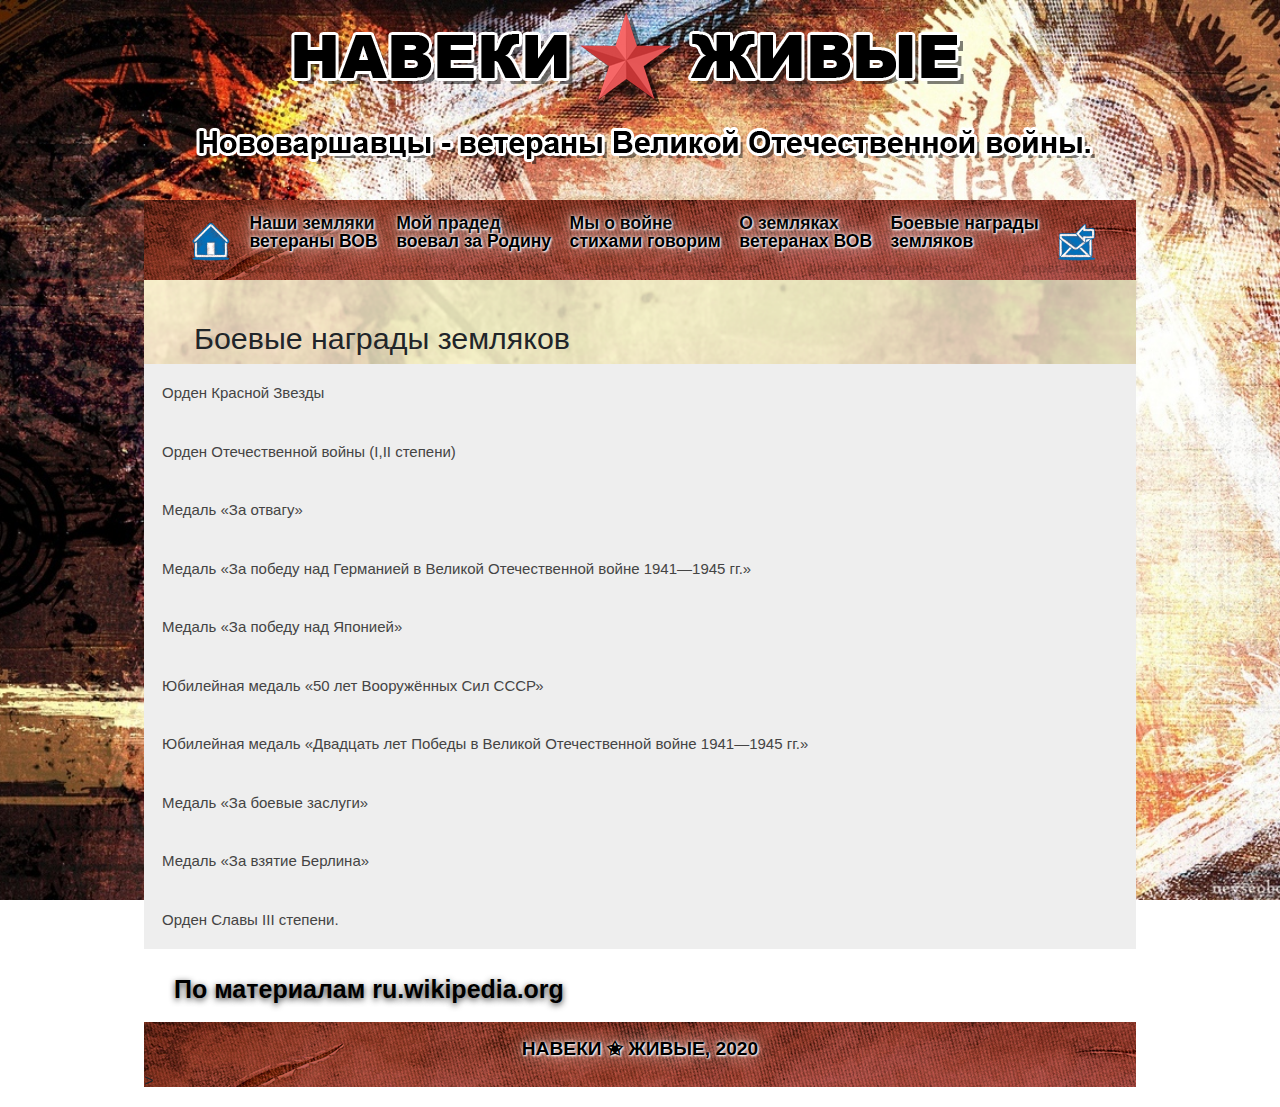
<file: bnz.html>
<!doctype html>
<html lang="en">
  <head>
    <!-- Required meta tags -->
    <meta charset="utf-8">
    <meta name="viewport" content="width=device-width, initial-scale=1, shrink-to-fit=no">

    <!-- Bootstrap CSS -->
    <link rel="stylesheet" href="https://stackpath.bootstrapcdn.com/bootstrap/4.4.1/css/bootstrap.min.css" integrity="sha384-Vkoo8x4CGsO3+Hhxv8T/Q5PaXtkKtu6ug5TOeNV6gBiFeWPGFN9MuhOf23Q9Ifjh" crossorigin="anonymous">
	
	<link rel="stylesheet" type="text/css" href="css/style.css">
    <title>НАВЕКИ ✬ ЖИВЫЕ | БОЕВЫЕ НАГРАДЫ ЗЕМЛЯКОВ</title>
  </head>
  <body>
  	<header>
  		<div class="container"></div>

	</header>

<div class="top-menu">
    <ul>
        <li><a href="index.html"><img src="img/au/home_house_13984.png" width="40px" background="none"></a></li>
        <li><a href="nzv.html">Наши земляки<br> ветераны ВОВ</a></li>
        <li><a href="mpv.html">Мой прадед <br>воевал за Родину</a></li>
        <li><a href="mov.html">Мы о войне <br>стихами говорим</a></li>
        <li><a href="ozv.html">О земляках <br>ветеранах ВОВ</a></li>
        <li><a href="#">Боевые награды <br>земляков</a></li>
        <li><a href="cont.html"><img src="img/au/mail_13991.png" width="40px"></a></li>
    </ul>
</div>


<div class="container">
  <div class="base"><h1 class="a">Боевые награды земляков</h1>

	 
	  	<button class="accord">Орден Красной Звезды</button>
<div class="panel">
  <p><div class="media">
  <img src="img/bn/OKZ.png" class="mr-3" alt="...">
  <div class="media-body">
    <h5 class="mt-0"><strong>Награждены:<br><br></strong>
    	<i>Авдеев Иван Ильич;<br>
    	   Авдеев Пётр Ильич;<br>
    	   Давыдов Георгий Сергеевич;<br>
    	   Запащиков Иван Семёнович;<br>
    	   Косицин Алексей Петрович;<br>
    	   Троицкий Павел Фёдорович.</i></h5>
    Учреждён Постановлением Президиума ЦИК СССР от 6 апреля 1930 года. Статут ордена учреждён Постановлением Президиума ЦИК СССР от 5 мая 1930 года.

    <p>
    	Орден Красной Звезды учреждён для награждения за большие заслуги в деле обороны СССР как в военное, так и в мирное время, в обеспечении государственной безопасности.<br><br>

<strong>Орденом Красной Звезды награждались:</strong><br>

<ul><li>военнослужащие Советской Армии, Военно-Морского Флота, пограничных и внутренних войск, сотрудники органов Комитета государственной безопасности СССР, а также лица рядового и начальствующего состава органов внутренних дел;
<li>воинские части, военные корабли, соединения и объединения, предприятия, учреждения, организации.
</ul>

<strong>Награждение орденом Красной Звезды производилось:</strong><br><br>

<ul><li>За личное мужество и отвагу в боях, отличную организацию и умелое руководство боевыми действиями, способствовавшими успеху советских войск;
<li>За успешные боевые действия воинских частей и соединений, в результате которых противнику был нанесён значительный урон;
<li>За заслуги в обеспечении государственной безопасности и неприкосновенности государственной границы СССР;
<li>За мужество и отвагу, проявленные при исполнении воинского или служебного долга, в условиях, сопряжённых с риском для жизни;
<li>За образцовое выполнение специальных заданий командования и другие подвиги, совершённые в условиях мирного времени;
<li>За большие заслуги в поддержании высокой боевой готовности войск, отличные показатели в боевой и политической подготовке, овладении новой боевой техникой и другие заслуги в укреплении оборонной мощи СССР;
<li>За заслуги в развитии военной науки и техники, подготовке кадров для Вооружённых Сил СССР;
<li>За заслуги в укреплении обороноспособности государств социалистического содружества.</ul>
  </div>
</div></div>

<button class="accord">Орден Отечественной войны (I,II степени)</button>
<div class="panel">
  <p><div class="media">
  <img src="img/bn/OOV.png" class="mr-3" alt="...">
  <div class="media-body">
    <h5 class="mt-0"><strong>Награждены:<br><br></strong>
    	<i>Авдеев Иван Ильич;<br>
    	   Болотин Иван Иванович;<br>
    	   Гриценко Иван Григорьевич;<br>
    	   Катышев Агап Иванович;<br>
    	   Косицин Алексей Петрович;<br>
    	   Лакетко Константин Викеньтьевич;<br>
		   Лысенко Лидия Минеевна;<br>
		   Мирошниченко Пётр Арсентьевич;<br>
		   Осипов Фёдор Михайлович;<br>
		   Пасько Иван Николаевич;<br>
		   Пасько Любовь Арсентьевна;<br>
		   Пасько Сергей Федорович;<br>
		   Притужалов Александр Николаевич;<br>
		   Степанов Иван Андреевич;<br>
		   Тарасов Алексей Федорович.<br>

    	</i></h5>


    Учреждён Указом Президиума Верховного Совета СССР «Об учреждении Ордена Отечественной Войны I и II степени» от 20 мая 1942 года.<br><br>

    

<strong>Орденом Отечественной войны I степени награждаются</strong><br><br>
<ul>
<li>Кто метко поразил и разрушил особо важный объект в тылу противника;

<li>Кто мужественно выполнял свои обязанности в экипаже самолёта при выполнении боевого задания, за которое штурман или лётчик награждены орденом Ленина;

<li>Кто сбил в воздушном бою, входя в состав экипажа:

<ul>
	<li>тяжёло-бомбардировочной авиации — 4 самолёта;
	<li>дальней-бомбардировочной авиации — 5 самолётов;
	<li>ближней-бомбардировочной авиации — 7 самолётов;
	<li>штурмовой авиации — 3 самолёта.</ul>
<li>Кто совершил, входя в состав экипажа:

<ul>
	<li>тяжело-бомбардировочной авиации — 20-й успешно-боевой вылет;
	<li>дальней-бомбардировочной авиации — 25-й успешно-боевой вылет;
	<li>ближней-бомбардировочной авиации — 30-й успешно-боевой вылет;
	<li>штурмовой авиации — 25-й успешно-боевой вылет;
	<li>истребительной авиации — 60-й успешно-боевой вылет;
	<li>дальней-разведывательной авиации — 25-й успешно-боевой вылет;
	<li>ближней-разведывательной авиации — 30-й успешно-боевой вылет;
	<li>корректировочной авиации — 15-й успешно-боевой вылет;
	<li>авиации связи — 60-й успешно-боевой вылет с посадкой на своей территории и 30-й успешно-боевой вылет с посадкой в районе расположения своих войск на территории, занятой противником;
	<li>транспортной авиации — 60-й успешно-боевой вылет с посадкой на своей территории и 15-й успешно-боевой вылет с посадкой в районе расположения своих войск на территории, занятой противником.
</ul>
<li>Кто организовал чёткое и непрерывное управление авиационными частями;

<li>Кто организовал чёткую и планомерную работу штаба;

<li>Кто сумел восстановить повреждённый самолёт, совершивший вынужденную посадку на территории противника, и выпустить его в воздух;

<li>Кто сумел восстановить не менее 10 самолётов на передовом аэродроме под огнём противника;

<li>Кто под огнём противника сумел вывезти все запасы с аэродрома и, заминировав его, не дал возможности противнику произвести на нём посадку самолётов;

<li>Кто лично уничтожил 2 тяжёлых или средних, или 3 лёгких танка (бронемашины) противника, или в составе орудийного расчёта — 3 тяжёлых или средних, или 5 лёгких танков (бронемашин) противника;

<li>Кто подавил огнём артиллерии не менее 5 батарей противника;

<li>Кто уничтожил огнём артиллерии не менее 3-х самолётов противника;

<li>Кто, состоя в экипаже танка, успешно выполнил 3 боевых задания по уничтожению огневых средств и живой силы противника или уничтожил в боях не менее 4-х танков противника или 4-х орудий;

<li>Кто под огнём противника эвакуировал с поля боя не менее 3-х танков, подбитых противником;

<li>Кто, презирая опасность, первым ворвался в ДЗОТ (ДОТ, окоп или блиндаж) противника, решительными действиями уничтожил его гарнизон и дал нашим войскам возможность быстрого захвата этого рубежа;

<li>Кто под огнём противника навёл мост, исправил переправу, разрушенные противником; кто под огнём противника, по поручению командования, лично взорвал мост или переправу, чтобы задержать движение противника;

<li>Кто под огнём противника установил техническую или личную связь, исправил технические средства связи, разрушенные противником, и тем самым обеспечил непрерывность управления боевыми действиями наших войск;

<li>Кто во время боя личным почином выбросил орудие (батарею) на открытую позицию и расстрелял в упор наступающего противника и его технику;

<li>Кто, командуя частью или подразделением, уничтожил противника превосходящей силы;

<li>Кто, участвуя в кавалерийском налёте, врубился в группу противника и уничтожил её;

<li>Кто с боем захватил артиллерийскую батарею противника;

<li>Кто, в результате личной разведки, установил слабые места обороны противника и вывел наши войска в тыл противника;

<li>Кто, входя в состав экипажа корабля, самолёта или боевого расчёта береговой батареи, утопил боевой корабль или два транспорта противника;

<li>Кто организовал и успешно высадил морской десант на территории противника;

<li>Кто под огнём противника вывел из боя свой повреждённый корабль;

<li>Кто захватил и привёл в свою базу боевой корабль противника;

<li>Кто успешно осуществил постановку минного заграждения на подходах к базам противника;

<li>Кто неоднократным тралением успешно обеспечил боевую деятельность флота;

<li>Кто успешным устранением повреждения в бою обеспечил восстановление боеспособности корабля или возвращение повреждённого корабля в базу;

<li>Кто отлично организовал материально-техническое обеспечение операции наших войск, способствовавшее разгрому противника.</ul>

<strong>Орденом Отечественной войны II степени награждаются:</strong><br><br>

<ul>
	<li>Кто мужественно выполнял свои обязанности в экипаже самолёта при выполнении боевого задания, за которое штурман или лётчик награждены орденом Красного Знамени;

	<li>Кто сбил в воздушном бою, входя в состав экипажа:

<ul>
	<li>тяжёло-бомбардировочной авиации — 3 самолёта;
<li>дальне-бомбардировочной авиации — 4 самолета;
<li>ближне-бомбардировочной авиации — 6 самолётов;
<li>штурмовой авиации — 2 самолёта;
<li>истребительной авиации — 2 самолёта.</ul>
<li>Кто совершил, входя в состав экипажа:

<ul>
	<li>тяжёло-бомбардировочной авиации — 15-й успешно-боевой вылет;
<li>дальне-бомбардировочной авиации — 20-й успешно-боевой вылет;
<li>ближне-бомбардировочной авиации — 25-й успешно-боевой вылет;
<li>штурмовой авиации — 20-й успешно-боевой вылет;
<li>истребительной авиации — 50-й успешно-боевой вылет;
<li>дальне-разведывательной авиации — 20-й успешно-боевой вылет;
<li>ближне-разведывательной авиации — 25-й успешно-боевой вылет;
<li>корректировочной авиации — 10-й успешно-боевой вылет;
<li>авиации связи — 50-й успешно-боевой вылет с посадкой на своей территории и 20-й успешно-боевой вылет с посадкой в районе расположения своих войск на территории, занятой противником;
<li>транспортной авиации — 50-й успешно-боевой вылет с посадкой на своей территории и 10-й успешно-боевой вылет с посадкой в районе расположения своих войск на территории, занятой противником.</ul>
	<li>Кто сумел восстановить, освоить и использовать захваченный трофейный самолёт в боевых условиях;

	<li>Кто сумел восстановить не менее 5 самолётов на передовом аэродроме под огнём противника;

	<li>Кто лично артиллерийским огнём уничтожил 1 тяжёлый или средний, или 2 лёгких танка (бронемашины) противника, или в составе орудийного расчёта — 2 тяжёлых или средних, или 3 лёгких танка (бронемашины) противника;

	<li>Кто уничтожил огневые средства противника огнём артиллерии или миномётов, обеспечив успешные действия наших войск;

	<li>Кто подавил огнём артиллерии или миномётов не менее 3-х батарей противника;

	<li>Кто уничтожил огнём артиллерии не менее 2-х самолётов противника;

	<li>Кто своим танком уничтожил не менее 3-х огневых точек противника и тем содействовал продвижению нашей наступающей пехоты;

	<li>Кто, состоя в экипаже танка, успешно выполнил 3 боевых задания по уничтожению огневых средств и живой силы противника или уничтожил в боях не менее 3-х танков противника или 3-х орудий;

	<li>Кто под огнём противника эвакуировал с поля боя 2 танка, подбитых противником;

	<li>Кто гранатами, бутылками с горючей смесью или взрывпакетами уничтожил на поле боя или в тылу противника вражеский танк;

	<li>Кто, руководя частью или подразделением, окружёнными противником, разбил противника, вывел свою часть (подразделение) из окружения без потери вооружения и военного имущества;

	<li>Кто пробрался к огневым позициям противника и уничтожил не менее одного орудия, трёх миномётов или трёх пулемётов противника;

	<li>Кто ночью снял сторожевой пост (дозор, секрет) противника или захватил его;

	<li>Кто из личного оружия сбил один самолёт противника;

	<li>Кто, борясь с превосходящими силами противника, не сдал ни пяди своих позиций и причинил противнику большой урон;

	<li>Кто организовал и поддерживал в сложных боевых условиях непрерывную связь командования с войсками, ведущими бой, и тем самым способствовал успеху операции наших войск;

	<li>Кто, входя в состав экипажа корабля, самолёта или боевого расчёта береговой батареи, вывел из строя или повредил боевой корабль или один транспорт противника;

	<li>Кто захватил и привёл в свою базу транспорт противника;

	<li>Кто своевременным обнаружением противника предотвратил нападение на корабль, базу;

	<li>Кто обеспечил успешное маневрирование корабля, в результате чего утоплен или повреждён корабль противника;

	<li>Кто умелой и чёткой работой обеспечил успешную боевую работу корабля (боевой части);

	<li>Кто организовал бесперебойное материально-техническое обеспечение части, соединения, армии и тем самым способствовал успеху части, соединения.</ul>

Награждение орденом Отечественной войны может быть повторяемо за новые подвиги и отличия.<br>

Орден Отечественной войны I степени носится награждённым на правой стороне груди и располагается после ордена Александра Невского.<br>

Орден Отечественной войны II степени носится на правой стороне груди и располагается после ордена Отечественной войны I степени.<br><br>
  </div>
  </div>
  </div>

<button class="accord">Медаль «За отвагу»</button>
<div class="panel">
  <p><div class="media">
  <img src="img/bn/MZO.png" class="mr-3" alt="...">
  <div class="media-body">
    <h5 class="mt-0"><strong>Награждены:<br><br></strong>
    	<i>Авдеев Иван Ильич;<br>
    	   Авдеев Пётр Ильич;<br>
    	   Гриценко Иван Григорьевич;<br>
    	   Дегтярев Николаи Иванович;<br>
    	   Мирошниченко Пётр Николаевич;<br>
    	   Неруч Макар Васильевич; <br>
		   Осипов Фёдор Михайлович;<br>		     
		   Пасько Сергей Федорович;<br>		   
		   Степанов Иван Андреевич.<br>
		  

    	</i></h5>


    Медаль «За отвагу» была учреждена Указом Президиума ВС СССР от 17.10.1938 об учреждении медали «За отвагу».

	Государственная награда СССР для награждения за личное мужество и отвагу, проявленные при защите Отечества и исполнении воинского долга.


    <br><br>

    


Медаль «За отвагу» с момента своего появления стала особо уважаемой и ценимой среди фронтовиков, поскольку ею награждали исключительно за личную храбрость, проявленную в бою. Это главное отличие медали «За отвагу» от некоторых других медалей и орденов, которые нередко вручались «за участие». 
<br>
В основном медалью «За отвагу» награждали рядовой и сержантский состав, но также она вручалась и офицерам (преимущественно младшего звена).<br><br>
<strong>Варианты исполнения</strong><br><br>
Медаль изготавливается из серебра 925-й пробы. Общий вес серебра в медали (на 18 сентября 1975 года) — 25,802±1,3 г. Общий вес медали без колодки — 27,930±1,52 г.

Существует две основных разновидности медали СССР «За отвагу»:

На прямоугольной колодке. С момента своего учреждения (17 октября 1938 года) и до выхода указа от 19 июня 1943 года вручалась первая разновидность медали «За отвагу». Медаль крепилась к колодочке прямоугольной формы размером 15×25 мм, покрытой красной муаровой лентой. На оборотной стороне колодочки имелся нарезной штифт с круглой гайкой для прикрепления медали к одежде.
На пятиугольной колодке. После вступления в силу указа от 19 июня 1943 года внешний вид медали несколько изменился. Колодочка с красной лентой была заменена на пятиугольную колодку, имеющую с обратной стороны булавку для прикрепления к одежде.<br><br>
  </div>
 </div>
</div>

<button class="accord">Медаль «За победу над Германией в Великой Отечественной войне 1941—1945 гг.»</button>
<div class="panel">
  <p><div class="media">
  <img src="img/bn/ZPG.png" class="mr-3" alt="...">
  <div class="media-body">
    <h5 class="mt-0"><strong>Награждены:<br><br></strong>
    	<i>
    		Болотин Иван Иванович;<br>
    		Мирошниченко Пётр Николаевич;<br>
    	    Осипов Фёдор Михайлович;<br>		     
		    Пасько Сергей Федорович;<br>
		    Первунинская Манефа Константиновна;<br>		   
		    Степанов Иван Андреевич;<br>
		    Троицкий Павел Федорович. <br> 
		  

    	</i></h5>
	Учреждена Указом Президиума ВС СССР от 9 мая 1945 года. Авторы медали — художники Е. М. Романов и И. К. Андрианов.


    <br><br>

    


<strong>Медалью «За победу над Германией в Великой Отечественной войне 1941—1945 гг.» награждались:</strong>

<ul>
	<li>все военнослужащие и лица вольнонаёмного штатного состава, принимавшие непосредственное участие в рядах Красной Армии, Военно-Морского Флота и войск НКВД на фронтах Отечественной войны или обеспечивавшие победу своей работой в военных округах;
	
	<li>все военнослужащие и лица вольнонаёмного штатного состава, служившие в период Великой Отечественной войны в рядах действующей Красной Армии, Военно-Морского Флота и войск НКВД, но выбывшие из них по ранению, болезни и увечью, а также переведённые по решению государственных и партийных организаций на другую работу вне армии.</ul>

Согласно дополнению к Положению о медали, утверждённому постановлением Президиума Верховного Совета СССР от 05.07.1945, медалью «За победу над Германией в Великой Отечественной войне 1941—1945 гг.» награждался также личный состав органов Народного Комиссариата внутренних дел и Народного Комиссариата государственной безопасности СССР.<br>

Медаль «За победу над Германией в Великой Отечественной войне 1941—1945 гг.» носится на левой стороне груди и при наличии других медалей СССР располагается после медали «За оборону Советского Заполярья».<br>

<strong></strong>Лица, награждённые медалью «За победу над Германией в Великой Отечественной войне 1941—1945 гг.», впоследствии имели право на награждение юбилейными медалями:</strong>

<ul>
<li>в 1965 году — Юбилейная медаль <br><strong>«Двадцать лет Победы в Великой Отечественной войне 1941—1945 гг.»</strong>
<li>в 1975 году — Юбилейная медаль <br><strong>«Тридцать лет Победы в Великой Отечественной войне 1941—1945 гг.»</strong>
<li>в 1985 году — Юбилейная медаль <br><strong>«Сорок лет Победы в Великой Отечественной войне 1941—1945 гг.»</strong>
<li>в 1995 году — Юбилейная медаль <br><strong>«50 лет Победы в Великой Отечественной войне 1941—1945 гг.»</strong>
<li>в 2005 году — Юбилейная медаль<br> <strong>«60 лет Победы в Великой Отечественной войне 1941—1945 гг.»</strong>
<li>в 2010 году — Юбилейная медаль <br><strong>«65 лет Победы в Великой Отечественной войне 1941—1945 гг.»</strong>
<li>в 2015 году — Юбилейная медаль <br><strong>«70 лет Победы в Великой Отечественной войне 1941—1945 гг.»</strong>
<li>в 2020 году — Юбилейная медаль <br><strong>«75 лет Победы в Великой Отечественной войне 1941—1945 гг.»</strong></ul><br><br>
  </div>
 </div>
</div>

<button class="accord">Медаль «За победу над Японией»</button>
<div class="panel">
  <p><div class="media">
  <img src="img/bn/ZPJ.png" class="mr-3" alt="...">
  <div class="media-body">
    <h5 class="mt-0"><strong>Награждены:<br><br></strong>
    	<i>
    		Болотин Иван Иванович;<br>	     
		    Пасько Сергей Федорович;<br>
		    Притужалов Александр Николаевич.<br> 
		  

    	</i></h5>
	Учреждена Указом Президиума ВС СССР от 30 сентября 1945 года. Автор проекта медали — художник М. Л. Лукина.


    <br><br>
  
<strong>Медалью «За победу над Японией» награждаются:</strong>

<ul>
	<li>все военнослужащие и лица вольнонаёмного штатного состава частей и соединений Красной армии, Военно-Морского Флота и войск НКВД, принимавших непосредственное участие в боевых действиях против японских империалистов в составе войск 1-го Дальневосточного, 2-го Дальневосточного и Забайкальского фронтов, Тихоокеанского флота и Амурской речной флотилии;

	<li>военнослужащие центральных управлений НКО, НКВМФ и НКВД, принимавшие участие в обеспечении боевых действий советских войск на Дальнем Востоке.
</ul>

Медаль «За победу над Японией» носится на левой стороне груди и при наличии других медалей СССР располагается после юбилейной медали «Сорок лет Победы в Великой Отечественной войне 1941—1945 гг.».<br>

Лица, награждённые медалью «За победу над Японией», впоследствии имели право на награждение юбилейными медалями в память Победы в Великой Отечественной войне 1941—1945 гг.<br>

Общее количество награждённых медалью «За победу над Японией» составляет около 1 831 000 человек.<br>

<br><br>
  </div>
 </div>
</div>

<button class="accord">Юбилейная медаль «50 лет Вооружённых Сил СССР»</button>
<div class="panel">
  <p><div class="media">
  <img src="img/bn/50.png" class="mr-3" alt="...">
  <div class="media-body">
    <h5 class="mt-0"><strong>Награждены:<br><br></strong>
    	<i>
    		Болотин Иван Иванович;<br>	     
		    Тарасов Федор Антонович.<br>
		    
		  

    	</i></h5>
	Учреждена Указом Президиума Верховного Совета СССР от 26 декабря 1967 года в ознаменование 50-й годовщины Вооружённых Сил СССР. Автор рисунка медали — художник А. Б. Жук.


    <br><br>
  
<strong>Юбилейной медалью «50 лет Вооружённых Сил СССР» награждаются:</strong>


<ul>
	<li>маршалы, генералы, адмиралы, офицеры, а также старшины, сержанты, солдаты и матросы сверхсрочной службы, состоящие к 23 февраля 1968 года в кадрах Советской Армии, Военно-Морского Флота, войск Министерства охраны общественного порядка СССР, войск и органов КГБ при Совете Министров СССР;

	<li>слушатели и курсанты военно-учебных заведений Советской Армии, Военно-Морского Флота, войск Министерства охраны общественного порядка СССР, войск и органов КГБ при Совете Министров СССР;

	<li>маршалы, генералы, адмиралы, офицеры и сверхсрочнослужащие, уволенные с действительной военной службы в запас или отставку и имеющие выслугу лет в Советской Армии, Военно-Морском Флоте, войсках Министерства охраны общественного порядка СССР, войсках и органах КГБ при Совете Министров СССР 20 и более календарных лет;
	
	<li>Герои Советского Союза и лица, награждённые орденами Славы трёх степеней.</ul>
<strong>Награждение юбилейной медалью распространено:</strong>

<ul>
	<li>на бывших красногвардейцев,
	<li>военнослужащих, принимавших участие в боевых действиях по защите Советской Родины в рядах Вооружённых Сил СССР,
	<li>лиц, удостоенных в период прохождения действительной военной службы орденов СССР или медалей:<ul>
		<li>«За отвагу»;
		<li>Ушакова;
		<li>«За боевые заслуги»;
		<li>Нахимова;
		<li>«За отличие в охране государственной границы СССР»;
		<li>«За трудовую доблесть»;
		<li>«За трудовое отличие»;</ul>
<li>на партизан гражданской войны и Великой Отечественной войны 1941—1945 гг.</ul>
Юбилейная медаль «50 лет Вооружённых Сил СССР» носится на левой стороне груди и при наличии других медалей СССР располагается после юбилейной медали «40 лет Вооружённых Сил СССР».

<br><br>
  </div>
 </div>
</div>

<button class="accord">Юбилейная медаль «Двадцать лет Победы в Великой Отечественной войне 1941—1945 гг.»</button>
<div class="panel">
  <p><div class="media">
  <img src="img/bn/20.png" class="mr-3" alt="...">
  <div class="media-body">
    <h5 class="mt-0"><strong>Награждены:<br><br></strong>
    	<i>
    		Болотин Иван Иванович;<br>	     
		    Тарасов Федор Антонович.<br>
		    
		  

    	</i></h5>
	Учреждена Указом Президиума Верховного Совета СССР от 7 мая 1965 года в ознаменование 20-летия Победы над фашистской Германией в Великой Отечественной войне 1941—1945 гг. Авторами рисунка медали были художники В. А. Ермаков (аверс) и Ю. А. Лукьянов (реверс).


    <br><br>
  



Юбилейной медалью «Двадцать лет Победы в Великой Отечественной войне 1941—1945 гг.» награждаются все военнослужащие и лица вольнонаёмного состава, принимавшие в рядах Вооружённых Сил Союза ССР участие в Великой Отечественной войне 1941—1945 годов, партизаны Великой Отечественной войны, весь личный состав Вооружённых Сил Союза ССР, а также другие лица, награждённые медалью «За Победу над Германией в Великой Отечественной войне 1941—1945 гг.».<br><br>

Награждение юбилейной медалью распространено и на военнослужащих и лиц вольнонаёмного состава частей и соединений Советской Армии, Тихоокеанского Флота и Амурской речной военной флотилии, охранявших государственную границу СССР на Дальнем Востоке в период Великой Отечественной войны 1941—1945 годов, и ранее не награждённых медалью «За Победу над Германией в Великой Отечественной войне 1941—1945 гг.», на участников подполья, действовавших против немецко-фашистских захватчиков на временно оккупированной территории в период Великой Отечественной войны 1941—1945 годов.<br>

Юбилейная медаль «Двадцать лет Победы в Великой Отечественной войне 1941—1945 гг.» носится на левой стороне груди и при наличии орденов и других медалей СССР располагается после медали «За Победу над Германией в Великой Отечественной войне 1941—1945 гг.»<br>

<br><br>
  </div>
 </div>
</div>

<button class="accord">Медаль «За боевые заслуги»</button>
<div class="panel">
  <p><div class="media">
  <img src="img/bn/ZBZ.png" class="mr-3" alt="...">
  <div class="media-body">
    <h5 class="mt-0"><strong>Награждены:<br><br></strong>
    	<i>
    		Давыдов Георгий Сергеевич;<br>	     
		    Запащиков Иван Семенович;<br> 
		    Москвин Александр Семенович.<br>
		    
		  

    	</i></h5>
	Государственная награда СССР для награждения за умелые, инициативные и смелые действия, сопряженными с риском для жизни, содействующие успеху боевых действий с врагами Советского государства.

	Медаль учреждена Указом Президиума ВС СССР от 17.10.1938 «Об учреждении медали „За боевые заслуги“»


    <br><br>
  
<strong>Медаль отличившимся лицам вручалась:</strong>

<ul>
	<li>за умелые, инициативные и смелые действия в бою, способствовавшие успешному выполнению боевых задач воинской частью, подразделением;
	<li>за мужество, проявленное при защите государственной границы СССР;
	<li>за отличные успехи в боевой и политической подготовке, в освоении новой боевой техники и в поддержании высокой боевой готовности воинских частей и их подразделений и за другие заслуги во время прохождения действительной военной службы;
	<li>за образцовое выполнение боевых заданий командования на фронте борьбы с немецкими захватчиками.</ul>

С 4 июня 1944 г. по 14 сентября 1957 г. медаль «За боевые заслуги» вручалась также за выслугу 10 лет в рядах Красной Армии, Военно-Морского Флота, органах внутренних дел и государственной безопасности.<br><br>

<strong>Способ ношения:</strong><br>

Медаль «За боевые заслуги» носится на левой стороне груди и при наличии других медалей СССР располагается после медали Ушакова.

<br><br>
  </div>
 </div>
</div>

<button class="accord">Медаль «За взятие Берлина»</button>
<div class="panel">
  <p><div class="media">
  <img src="img/bn/ZVB.png" class="mr-3" alt="...">
  <div class="media-body">
    <h5 class="mt-0"><strong>Награждены:<br><br></strong>
    	<i>
    			     
		    Запащиков Иван Семенович;<br> 
		    Троицкий Павел Федорович.<br>
		    
		  

    	</i></h5>
	 Государственная награда СССР. Учреждена Указом Президиума Верховного Совета СССР от 9 июня 1945 года «Об учреждении медалей „За взятие Будапешта“, „За взятие Кёнигсберга“, „За взятие Вены“ и „За взятие Берлина“». Автор рисунка медали — художник А. И. Кузнецов.<br>

	Награда была учреждена в честь взятия столицы нацистской Германии, произошедшего на заключительном этапе Великой Отечественной войны. Согласно статуту награды, её удостаивались советские военнослужащие, принимавшие непосредственное участие в штурме Берлина, а также организаторы и руководители боевых операций при взятии этого города. По данным различных источников, количество награждённых медалью «За взятие Берлина» составило около 1 100 000 человек.<br>

	Медаль «За взятие Берлина» является одной из семи советских наград, учреждённых за овладение городами, находящимися за пределами довоенной территории СССР


    <br><br>
  


Медалью «За взятие Берлина» награждались «военнослужащие Красной Армии, Военно-Морского Флота и войск НКВД — непосредственные участники «героического штурма и взятия» Берлина, а также организаторы и руководители боевых операций при взятии этого города. Вручение медали производилось от имени Президиума Верховного Совета СССР «на основании документов, удостоверяющих фактическое участие в штурме и взятии указанных городов, выдаваемых командирами частей и начальниками военно-лечебных заведений».<br>

Вручение медали производилось «лицам, находящимся в войсковых частях Красной Армии и Военно-Морского Флота, — командирами войсковых частей, а лицам, выбывшим из состава армии и флота, — областными, городскими и районными военными комиссарами по месту жительства награжденных».<br><br>

Медаль За взятие Берлина носится на левой стороны груди, при наличии орденов и других медалей располагается после медали «За взятие Вены»
<br><br>
  </div>
 </div>
</div>

<button class="accord">Орден Славы III степени.</button>
<div class="panel">
  <p><div class="media">
  <img src="img/bn/OS.png" class="mr-3" alt="...">
  <div class="media-body">
    <h5 class="mt-0"><strong>Награждены:<br><br></strong>
    	<i>
    			     
		   Осипов Федор Михайлович;<br> 
		   Холодов Борис Ефимович.<br>
		    
		  

    	</i></h5>
	 Военный орден СССР, учреждён Указом Президиума Верховного Совета СССР от 8 ноября 1943 «Об учреждении ордена Славы I, II и III степени». <br>Орденом награждались военнослужащие рядового состава, сержанты и старшины Красной Армии, а в авиации — и лица, имеющие звание младшего лейтенанта. Вручался только за личные заслуги, воинские части и соединения им не награждались.


    <br><br>
  

Орденом Славы награждаются лица рядового и сержантского состава Красной Армии, а в авиации и лица, имеющие звание младшего лейтенанта, проявившие в боях за Советскую Родину славные подвиги храбрости, мужества и бесстрашия.<br>

Орден Славы состоит из трёх степеней: I, II и III степени. Высшей степенью ордена является I степень. Награждение производится последовательно: сначала третьей, затем второй и, наконец, первой степенью.<br>

<strong>Орденом Славы награждается тот, кто:</strong><br>
<ul>
	<li>Ворвавшись первым в расположение противника, личной храбростью содействовал успеху общего дела;
	<li>Находясь в загоревшемся танке, продолжал выполнять боевую задачу;
	<li>В минуту опасности спас знамя своей части от захвата противником;
	<li>Из личного оружия меткой стрельбой уничтожил от 10 до 50 солдат и офицеров противника;
	<li>В бою огнём противотанкового ружья вывел из строя не менее двух танков противника;
	<li>Уничтожил ручными гранатами на поле боя или в тылу противника от одного до трёх танков;
	<li>Уничтожил огнём артиллерии или пулемёта не менее трёх самолётов противника;
	<li>Презирая опасность, первым ворвался в ДЗОТ (ДОТ, окоп или блиндаж) противника, решительными действиями уничтожил его гарнизон;
	<li>В результате личной разведки установил слабые места обороны противника и вывел наши войска в тыл противника;
Лично захватил в плен вражеского офицера;
	<li>Ночью снял сторожевой пост (дозор, секрет) противника или захватил его;
	<li>Лично, с находчивостью и смелостью пробравшись к позиции противника, уничтожил его пулемёт или миномёт;
	<li>Будучи в ночной вылазке, уничтожил склад противника с военным имуществом;
	<li>Рискуя жизнью, спас в бою командира от угрожавшей ему непосредственной опасности;
	<li>Пренебрегая личной опасностью, в бою захватил неприятельское знамя;
	<li>Будучи ранен, после перевязки снова вернулся в строй;
Из личного оружия сбил самолёт противника;
	<li>Уничтожив огнём артиллерии или миномёта огневые средства противника, обеспечил успешные действия своего подразделения;
	<li>Под огнём противника проделал для наступающего подразделения проход в проволочных заграждениях противника;
	<li>Рискуя жизнью, под огнём противника оказывал помощь раненым в течение ряда боев;
Находясь в подбитом танке, продолжал из оружия танка выполнять боевую задачу;
	<li>Стремительно врезавшись на своём танке в колонну противника, смял её и продолжал выполнять боевую задачу;
	<li>Своим танком смял одно или несколько орудий противника или уничтожил не менее двух пулемётных гнёзд;
	<li>Находясь в разведке, добыл ценные сведения о противнике;
	<li>Лётчик-истребитель уничтожил в воздушном бою от двух до четырёх самолётов-истребителей противника или от трёх до шести самолётов-бомбардировщиков;
	<li>Лётчик-штурмовик в результате штурмового налёта уничтожил от двух до пяти танков противника или от трех до шести паровозов, или взорвал эшелон на железнодорожной станции или перегоне, или уничтожил на аэродроме противника не менее двух самолётов;
	<li>Лётчик-штурмовик уничтожил в результате смелых инициативных действий в воздушном бою один или два самолёта противника;
	<li>Экипаж дневного бомбардировщика уничтожил железнодорожный эшелон, взорвал мост, склад боеприпасов, горючего, уничтожил штаб какого-либо подразделения противника, разрушил железнодорожную станцию или перегон, взорвал электростанцию, подорвал плотину, уничтожил военное судно, транспорт, катер, уничтожил на аэродроме противника не менее двух самолётов;
	<li>Экипаж лёгкого ночного бомбардировщика взорвал склад боеприпасов, горючего, уничтожил штаб противника, взорвал железнодорожный эшелон, подорвал мост;
	<li>Экипаж дальнего ночного бомбардировщика разрушил железнодорожную станцию, взорвал склад боеприпасов, горючего, разрушил портовое сооружение, уничтожил морской транспорт или железнодорожный эшелон, разрушил или сжёг важный завод или фабрику;
	<li>Экипаж дневного бомбардировщика за смелое действие в воздушном бою, в результате чего было сбито от одного до двух самолётов;
	<li>Экипаж разведчика за успешно выполненную разведку, в результате которой получены ценные данные о противнике.</ul>
Награждение орденом Славы производится Указом Президиума Верховного Совета СССР.<br>
<br>
<strong>Награждённые орденами Славы всех трёх степеней удостаиваются права на присвоение воинского звания:</strong>
<ul>
<li>рядовые, ефрейторы и сержанты — старшины;
<li>имеющие звания старшины — младшего лейтенанта;
<li>младшие лейтенанты в авиации — лейтенанта.</ul>

Орден Славы носится на левой стороне груди и при наличии других орденов СССР располагается после ордена «Знак Почёта» в порядке старшинства степеней.
<br><br>
  </div>
 </div>
</div>



<center><h1 class="x">По материалам ru.wikipedia.org</h1></center>
<script>
var acc = document.getElementsByClassName("accord");
var i;

for (i = 0; i < acc.length; i++) {
    acc[i].addEventListener("click", function() {
        this.classList.toggle("active");
        var panel = this.nextElementSibling;
        if (panel.style.display === "block") {
            panel.style.display = "none";
        } else {
            panel.style.display = "block";
        }
    });
}
</script>






	  
</div>
</div>
</div>

<footer>
	<div class="footer"><h1 class="f">НАВЕКИ ✬ ЖИВЫЕ, 2020</h1>></div>
</footer>

  </body>
</html>
</file>
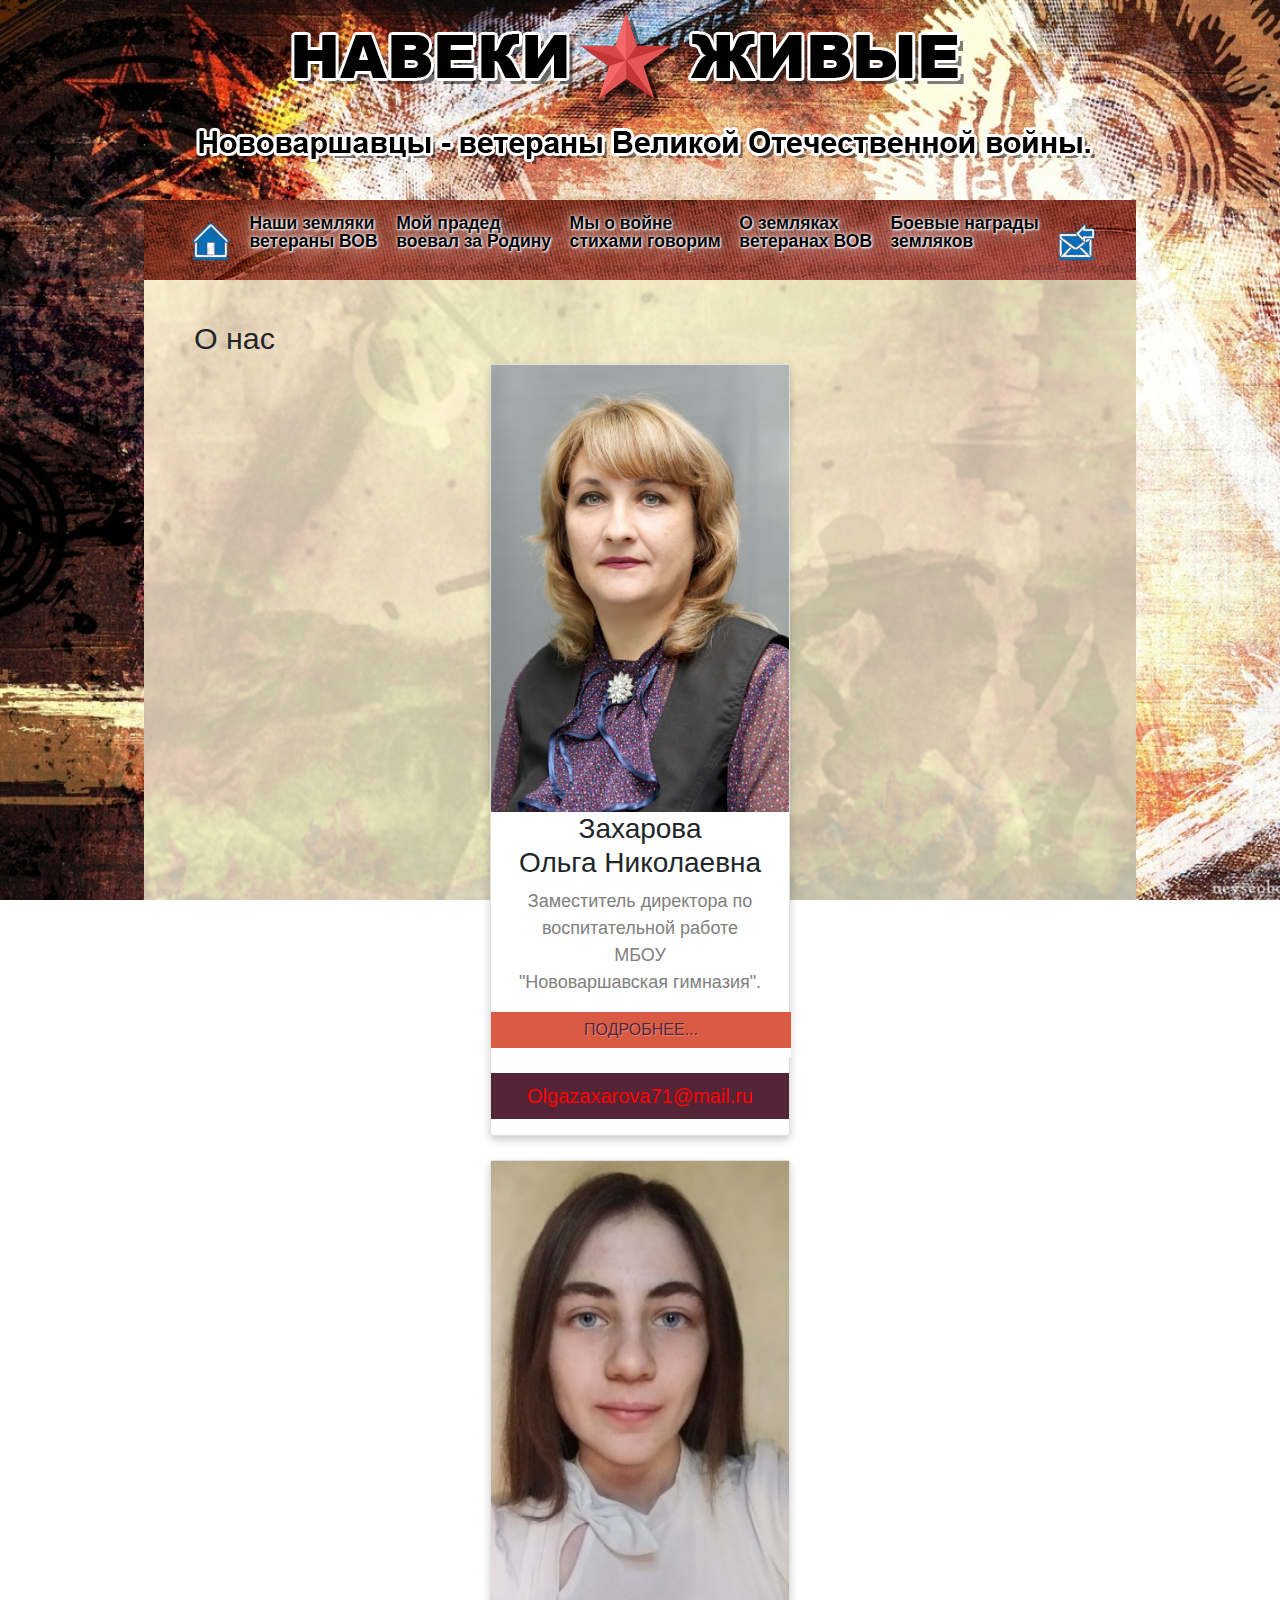
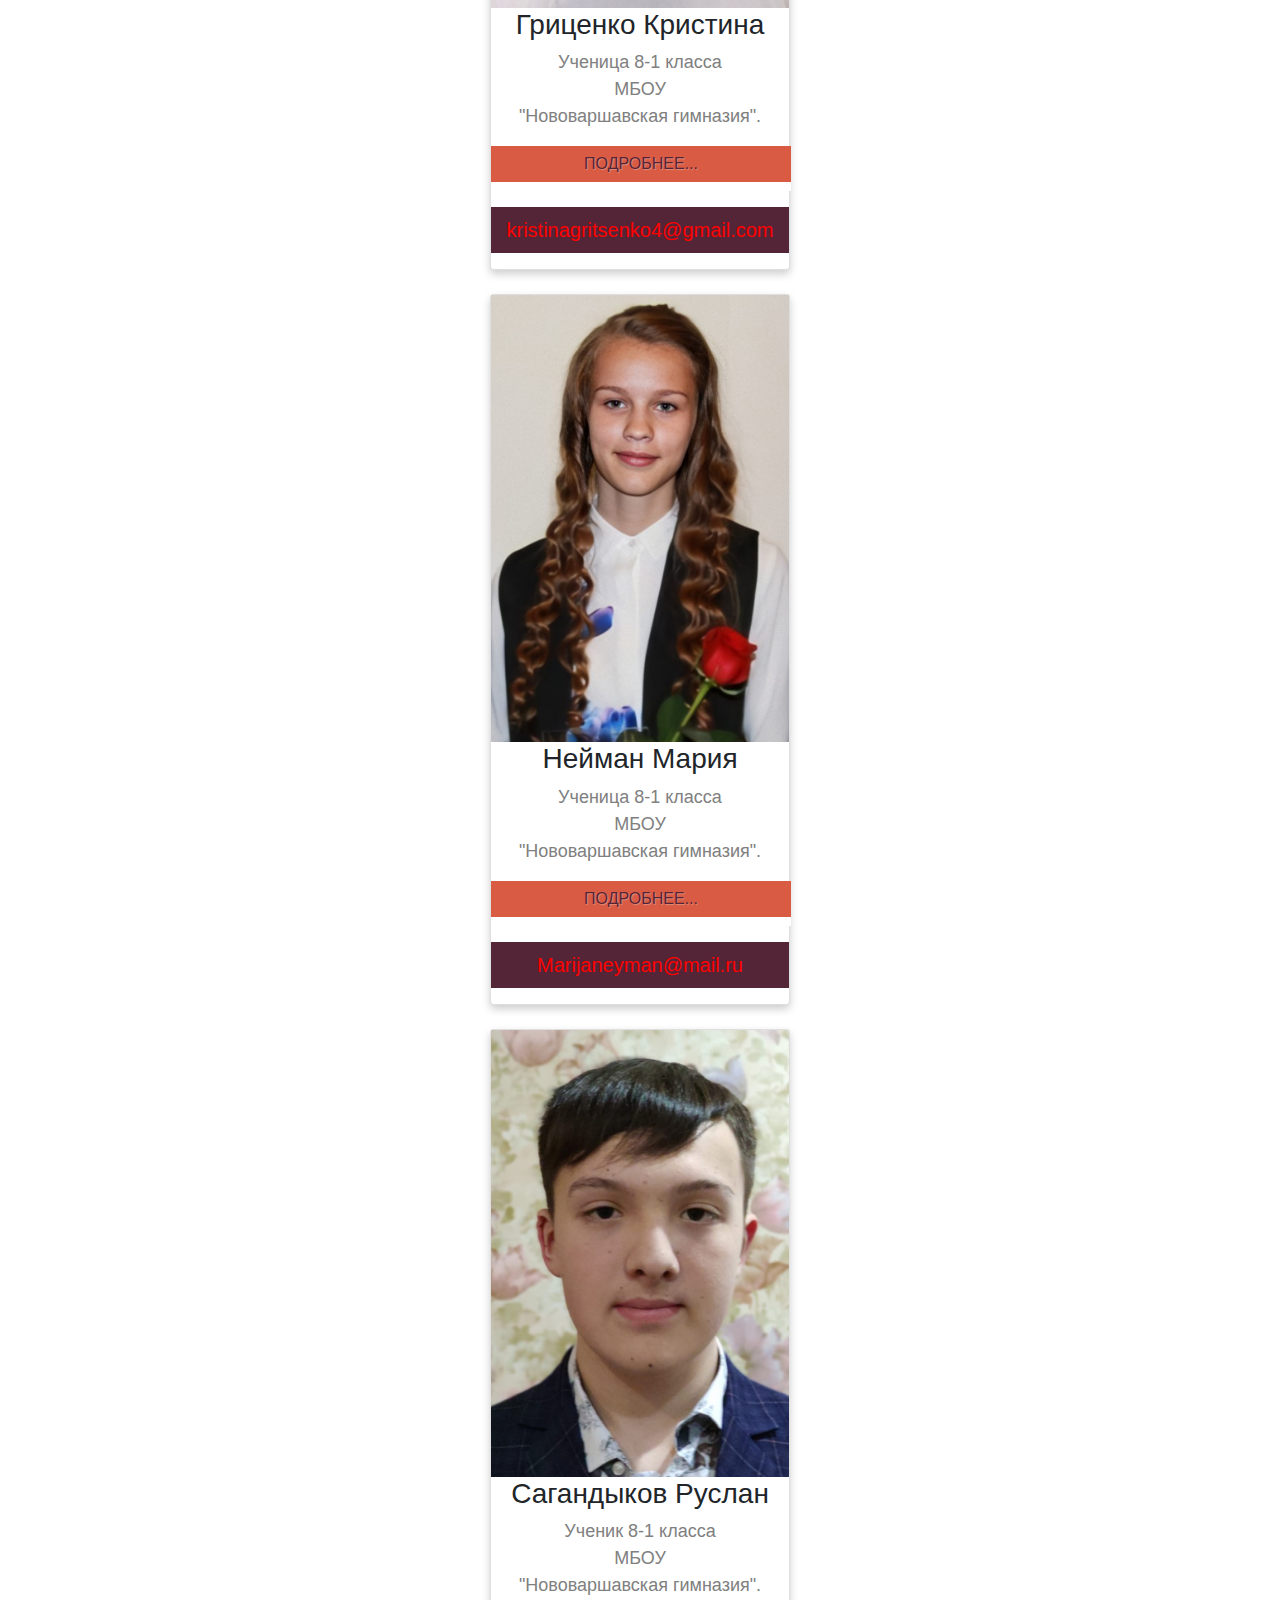
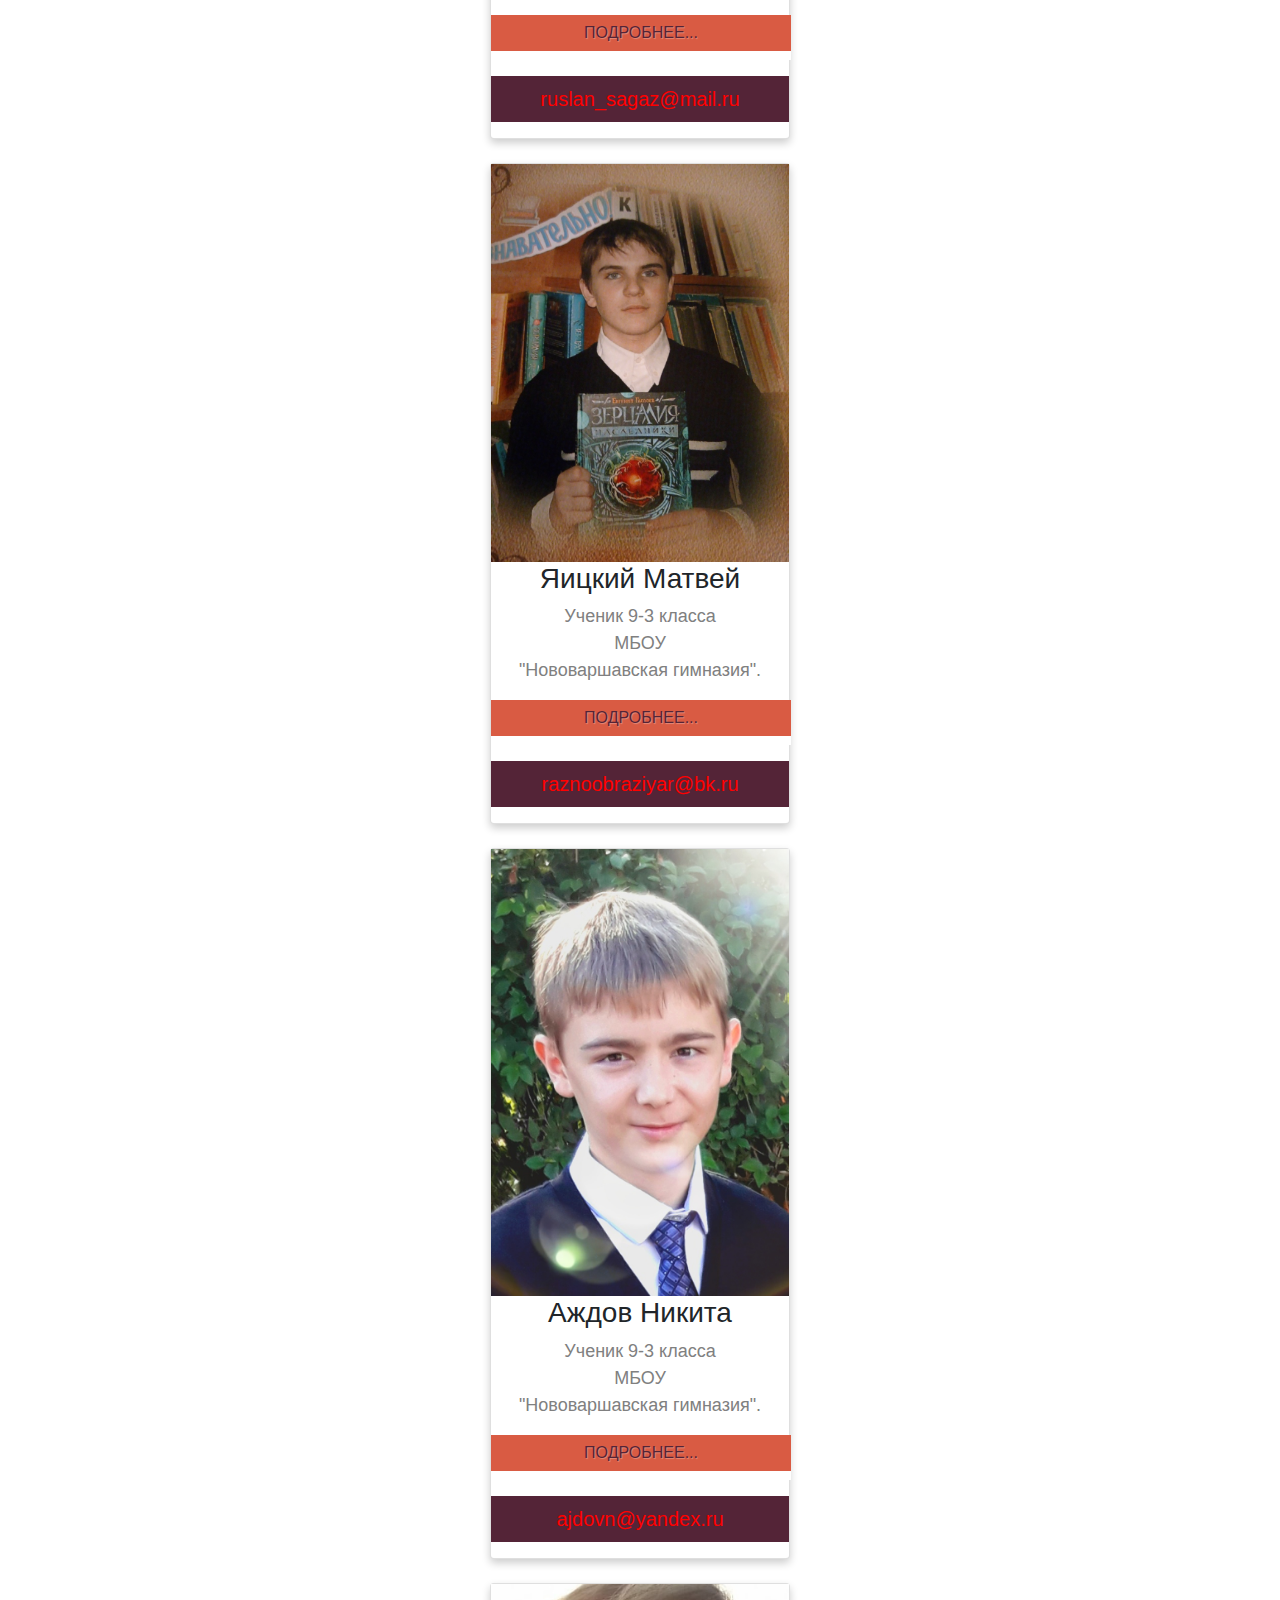
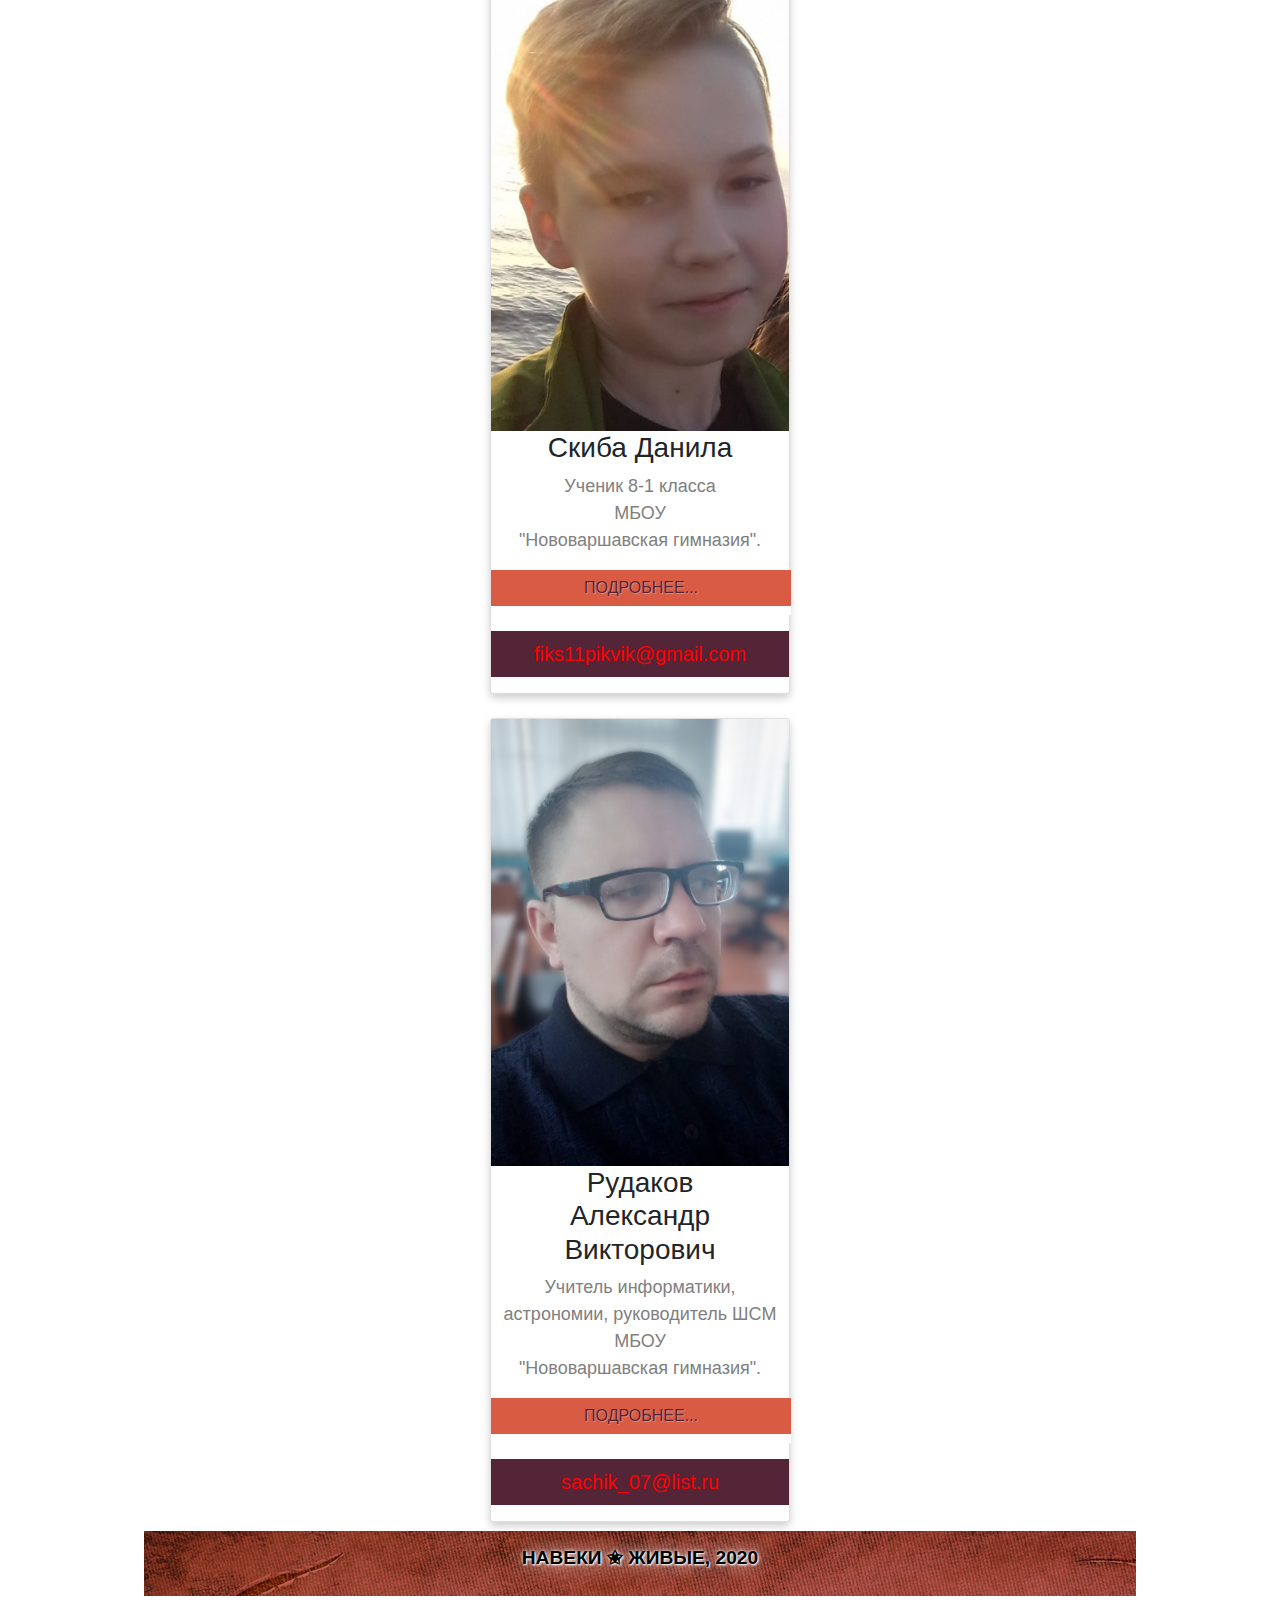
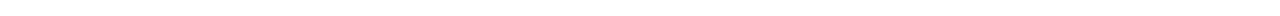
<file: cont.html>
<!doctype html>
<html lang="en">
  <head>
    <!-- Required meta tags -->
    <meta charset="utf-8">
    <meta name="viewport" content="width=device-width, initial-scale=1, shrink-to-fit=no">

    <!-- Bootstrap CSS -->
    
	<link rel="stylesheet" href="https://stackpath.bootstrapcdn.com/bootstrap/4.4.1/css/bootstrap.min.css" integrity="sha384-Vkoo8x4CGsO3+Hhxv8T/Q5PaXtkKtu6ug5TOeNV6gBiFeWPGFN9MuhOf23Q9Ifjh" crossorigin="anonymous">
	<link rel="stylesheet" type="text/css" href="css/style.css">
    <title>НАВЕКИ ✬ ЖИВЫЕ | КОНТАКТЫ</title>
  </head>
  <body>
  	<header>
  		<div class="container"></div>

	</header>

<div class="top-menu">
    <ul>
        <li><a href="index.html"><img src="img/au/home_house_13984.png" width="40px" background="none"></a></li>
        <li><a href="nzv.html">Наши земляки<br> ветераны ВОВ</a></li>
        <li><a href="mpv.html">Мой прадед <br>воевал за Родину</a></li>
        <li><a href="mov.html">Мы о войне <br>стихами говорим</a></li>
        <li><a href="ozv.html">О земляках <br>ветеранах ВОВ</a></li>
        <li><a href="bnz.html">Боевые награды <br>земляков</a></li>
        <li><a href="#"><img src="img/au/mail_13991.png" width="40px"></a></li>
    </ul>
</div>


<div class="base"><h1 class="a">О нас</h1>



	<div class="card">
  <img src="img/au/ZON.jpg" alt="Захарова Ольга Николаевна" style="width:100%">
  <h3>Захарова <br>Ольга Николаевна </h3>
  <p class="title">Заместитель директора по воспитательной работе <br>МБОУ<br> "Нововаршавская гимназия".</p>

  <div class="accordion vertical">
    <ul>
        <li>
            <input type="checkbox" id="checkbox-1" name="checkbox-accordion" />
            <label for="checkbox-1">подробнее...</label>
            <div class="content">
                
                <p>Мы с ребятами в преддверии 75-летия Победы решили собрать сведения о своих земляках, которые воевали в Великой Отечественной Войне, так как считаем, что наше поколение не имеет право забыть тех солдат, которые погибли ради того, чтобы мы сейчас жили. Мы считаем, что это наш долг прошлому и обязанность перед будущим.</p>
            </div>
        </li>
  	</ul>
  </div>
  
  
  <p><div class="mail"><a href="mailto:Olgazaxarova71@mail.ru">Olgazaxarova71@mail.ru</a></div></p>
</div>

 <br>

 	<div class="card">
  <img src="img/au/GK.jpg" alt="Гриценко Кристина" style="width:100%">
  <h3>Гриценко Кристина</h3>
  <p class="title">Ученица 8-1 класса <br>МБОУ <br>"Нововаршавская гимназия".</p>

  <div class="accordion vertical">
    <ul>
        <li>
            <input type="checkbox" id="checkbox-2" name="checkbox-accordion" />
            <label for="checkbox-2">подробнее...</label>
            <div class="content">
                
                <p>Занимаюсь баскетболом,посещаю художественную школу (ДШИ),состою в РДШ. Мой прадед Гриценко Иван Григорьевич был участников ВОВ, и я хочу, чтобы о его подвиге и о подвиге моих земляков знало как можно больше людей.</p>
            </div>
        </li>
  	</ul>
  </div>
  
  
  <p><div class="mail"><a href="mailto:kristinagritsenko4@gmail.com">kristinagritsenko4@gmail.com</a></div></p>
</div>

 <br>

 	<div class="card">
  <img src="img/au/MN.jpg" alt="Нейман Мария" style="width:100%">
  <h3>Нейман Мария</h3>
  <p class="title">Ученица 8-1 класса <br>МБОУ <br>"Нововаршавская гимназия".</p>

  <div class="accordion vertical">
    <ul>
        <li>
            <input type="checkbox" id="checkbox-3" name="checkbox-accordion" />
            <label for="checkbox-3">подробнее...</label>
            <div class="content">
                
                <p>Занимаюсь в художественной школе, состою в РДШ. Этот проект направлен на то, чтобы сохранить память о Великой Отечественной Войне. Эта война была большой трагедией и большим испытанием для нашего народа. В истории почти каждой семьи найдутся те, кто пострадал от нее или погиб, защищая Родину. Чтобы подвиг людей, остановивших фашизм не был потерян во времени - мы должны помнить о Великой Отечественной Войне.</p>
             </div>
        </li>
  	</ul>
  </div> 
  <p><div class="mail"><a href="mailto:Marijaneyman@mail.ru">Marijaneyman@mail.ru</a></div></p>
</div>

 <br>

  <div class="card">
  <img src="img/au/SR.jpg" alt="Сагандыков Руслан" style="width:100%">
  <h3>Сагандыков Руслан</h3>
  <p class="title">Ученик 8-1 класса <br>МБОУ <br>"Нововаршавская гимназия".</p>

  <div class="accordion vertical">
    <ul>
        <li>
            <input type="checkbox" id="checkbox-4" name="checkbox-accordion" />
            <label for="checkbox-4">подробнее...</label>
            <div class="content">
                
                <p>Закончил художественную школу, обучаюсь в музыкальной школе. Наше современное поколение должно помнить подвиг наших предков, которые воевали за мир, в котором мы сейчас живём, за жизнь, прошлую, настоящую и будущую. И мы должны рассказать об их подвигах, и постараться не допустить такой страшной войны.<br></p>
            </div>
        </li>
  	</ul>
  </div> 

<p><div class="mail"><a href="mailto:ruslan_sagaz@mail.ru">ruslan_sagaz@mail.ru</a></div></p>
</div>

 <br>

  

  <div class="card">
  <img src="img/au/JM.jpg" alt="Яицкий Матвей " style="width:100%">
  <h3>Яицкий Матвей</h3>
  <p class="title">Ученик 9-3 класса <br>МБОУ <br>"Нововаршавская гимназия".</p>

  <div class="accordion vertical">
    <ul>
        <li>
            <input type="checkbox" id="checkbox-5" name="checkbox-accordion" />
            <label for="checkbox-5">подробнее...</label>
            <div class="content">
                
                <p>Я занимаюсь саморазвитием: спорт, монтаж медиа файлов, актёрское мастерство, пение, авторское писательство, игра на музыкальных инструментах. Я считаю, что нынешнее поколение обязано знать, какие герои отстояли для нас мирную жизнь. Именно поэтому, мы должны не забывать об этом и увековечивать память об этих героях.</p>
            </div>
        </li>
  	</ul>
  </div>


<p><div class="mail"><a href="mailto:raznoobraziyar@bk.ru">raznoobraziyar@bk.ru</a></div></p> </div>

 <br>


  <div class="card">
  <img src="img/au/NA.jpg" alt="Аждов Никита " style="width:100%">
  <h3>Аждов Никита</h3>
  <p class="title">Ученик 9-3 класса <br>МБОУ <br>"Нововаршавская гимназия".</p>

  <div class="accordion vertical">
    <ul>
        <li>
            <input type="checkbox" id="checkbox-6" name="checkbox-accordion" />
            <label for="checkbox-6">подробнее...</label>
            <div class="content">
                
                <p>Занимаюсь гиревым и легкоатлетическим спортом. Считаю, что мы должны увековечить памятьи славу солдат Великой Отечественной Войны. Современное поколение обязано знать и помнить подвиг наших солдат, которые пережили то тяжёлое время и оставили после себя светлое будущее без войн.
</p>
            </div>
        </li>
  	</ul>
  </div>



  
  
  <p><div class="mail"><a href="mailto:ajdovn@yandex.ru">ajdovn@yandex.ru</a></div></p> </div>

 <br>

 <div class="card">
  <img src="img/au/SD.jpg" alt="Скиба Данила " style="width:100%">
  <h3>Скиба Данила</h3>
  <p class="title">Ученик 8-1 класса <br>МБОУ <br>"Нововаршавская гимназия".</p>

  <div class="accordion vertical">
    <ul>
        <li>
            <input type="checkbox" id="checkbox-7" name="checkbox-accordion" />
            <label for="checkbox-7">подробнее...</label>
            <div class="content">
                
                <p>Занимаюсь в музыкальной школе. Этот сайт сделан для того чтобы увековечить и узнать много нового о людях, которые прославили наш район во время Великой Отечественной войны. Я считаю, что современное поколение должно знать и помнить подвиг наших ветеранов.</p>
            </div>
        </li>
  	</ul>
  </div>

<p><div class="mail"><a href="mailto:fiks11pikvik@gmail.com">fiks11pikvik@gmail.com</a></div></p>
</div>

 <br>

  <div class="card">
  <img src="img/au/AlxRdkv.jpg" alt="Рудаков Александр Викторович" style="width:100%">
  <h3>Рудаков <br>Александр Викторович</h3>
  <p class="title">Учитель информатики, астрономии, руководитель ШСМ<br>МБОУ <br>"Нововаршавская гимназия".</p>

  <div class="accordion vertical">
    <ul>
        <li>
            <input type="checkbox" id="checkbox-8" name="checkbox-accordion" />
            <label for="checkbox-8">подробнее...</label>
            <div class="content">
                
                <p>«Наш долг – отдать дань памяти всем героям, павшим за Родину, всем ветеранам тыла и фронта, которые дали нам возможность мирно работать и приносить пользу нашей стране!»</p>
            </div>
        </li>
  	</ul>
  </div>

<p><div class="mail"><a href="mailto:sachik_07@list.ru">sachik_07@list.ru</a></div></p>
</div>

 <br>

  
  




  
  
 

<footer>
	<div class="footer"><h1 class="f">НАВЕКИ ✬ ЖИВЫЕ, 2020</h1>></div>
</footer>

  </body>
</html>
</file>
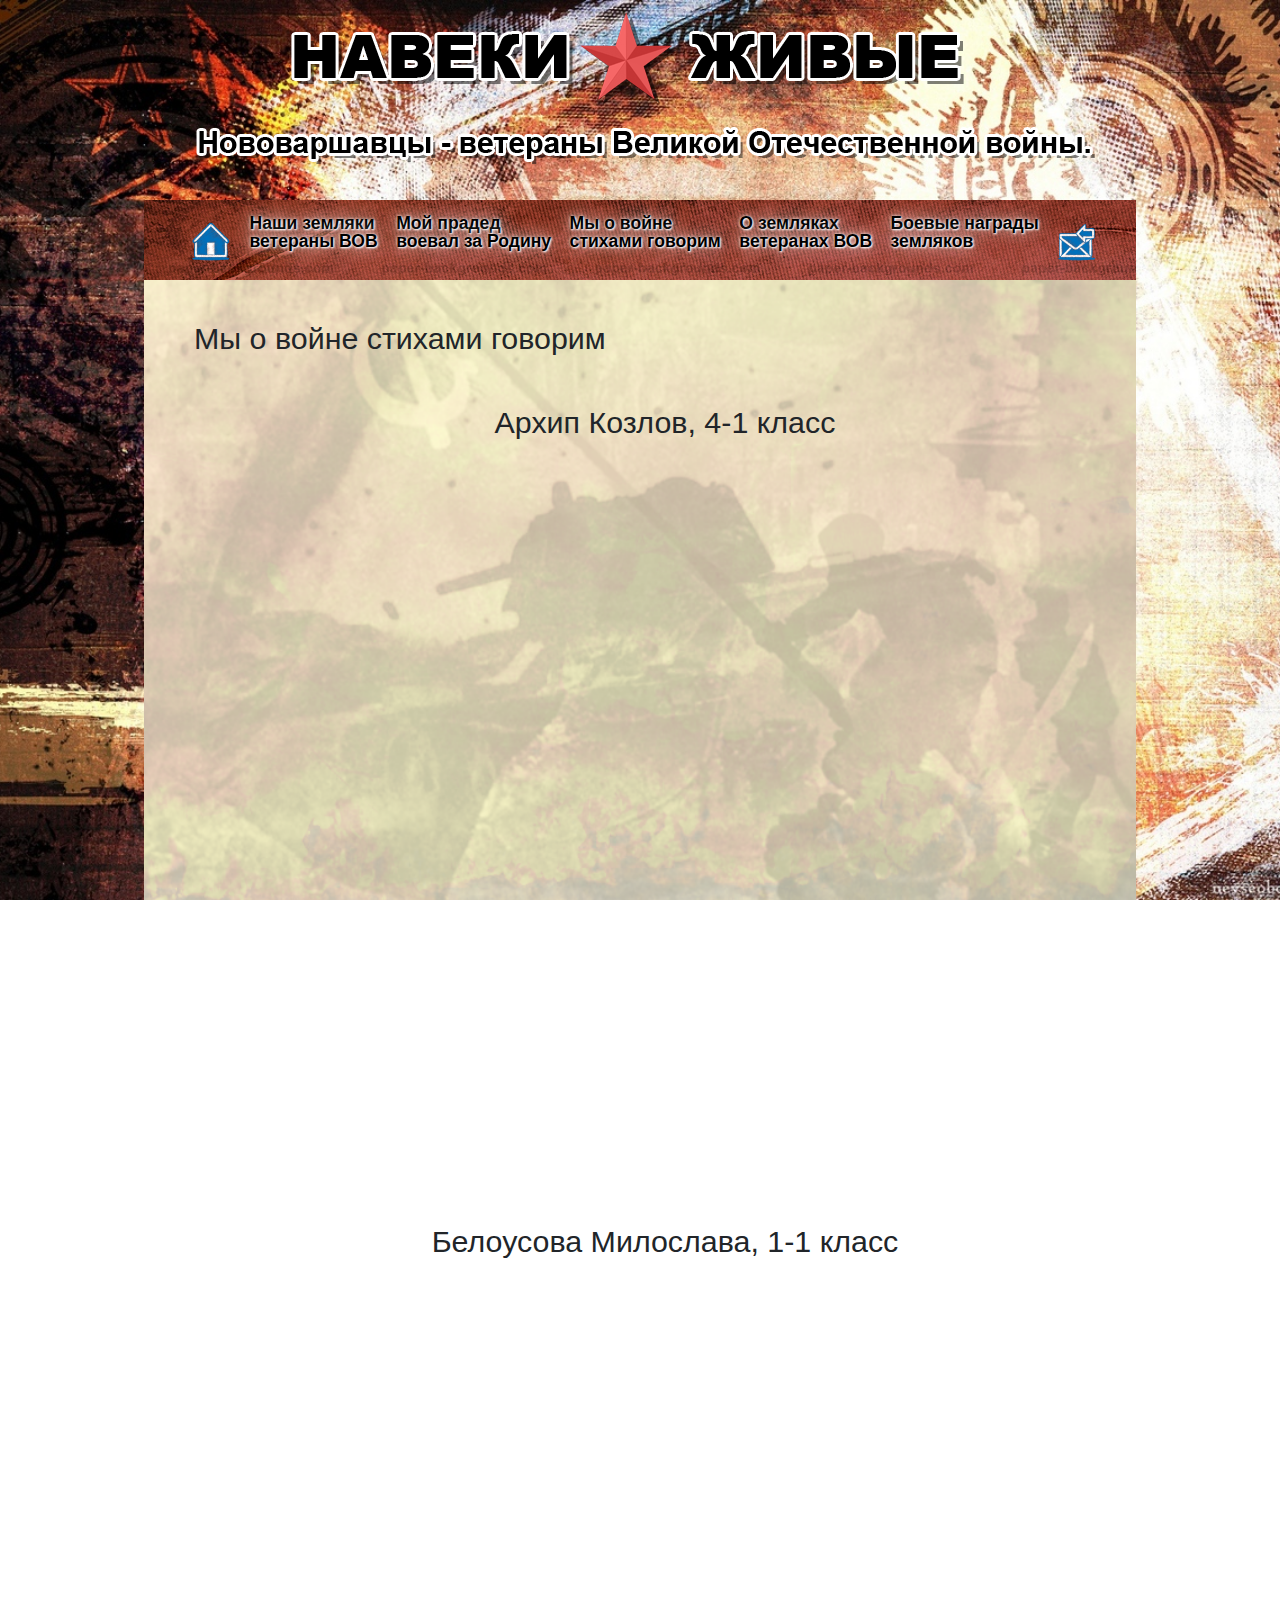
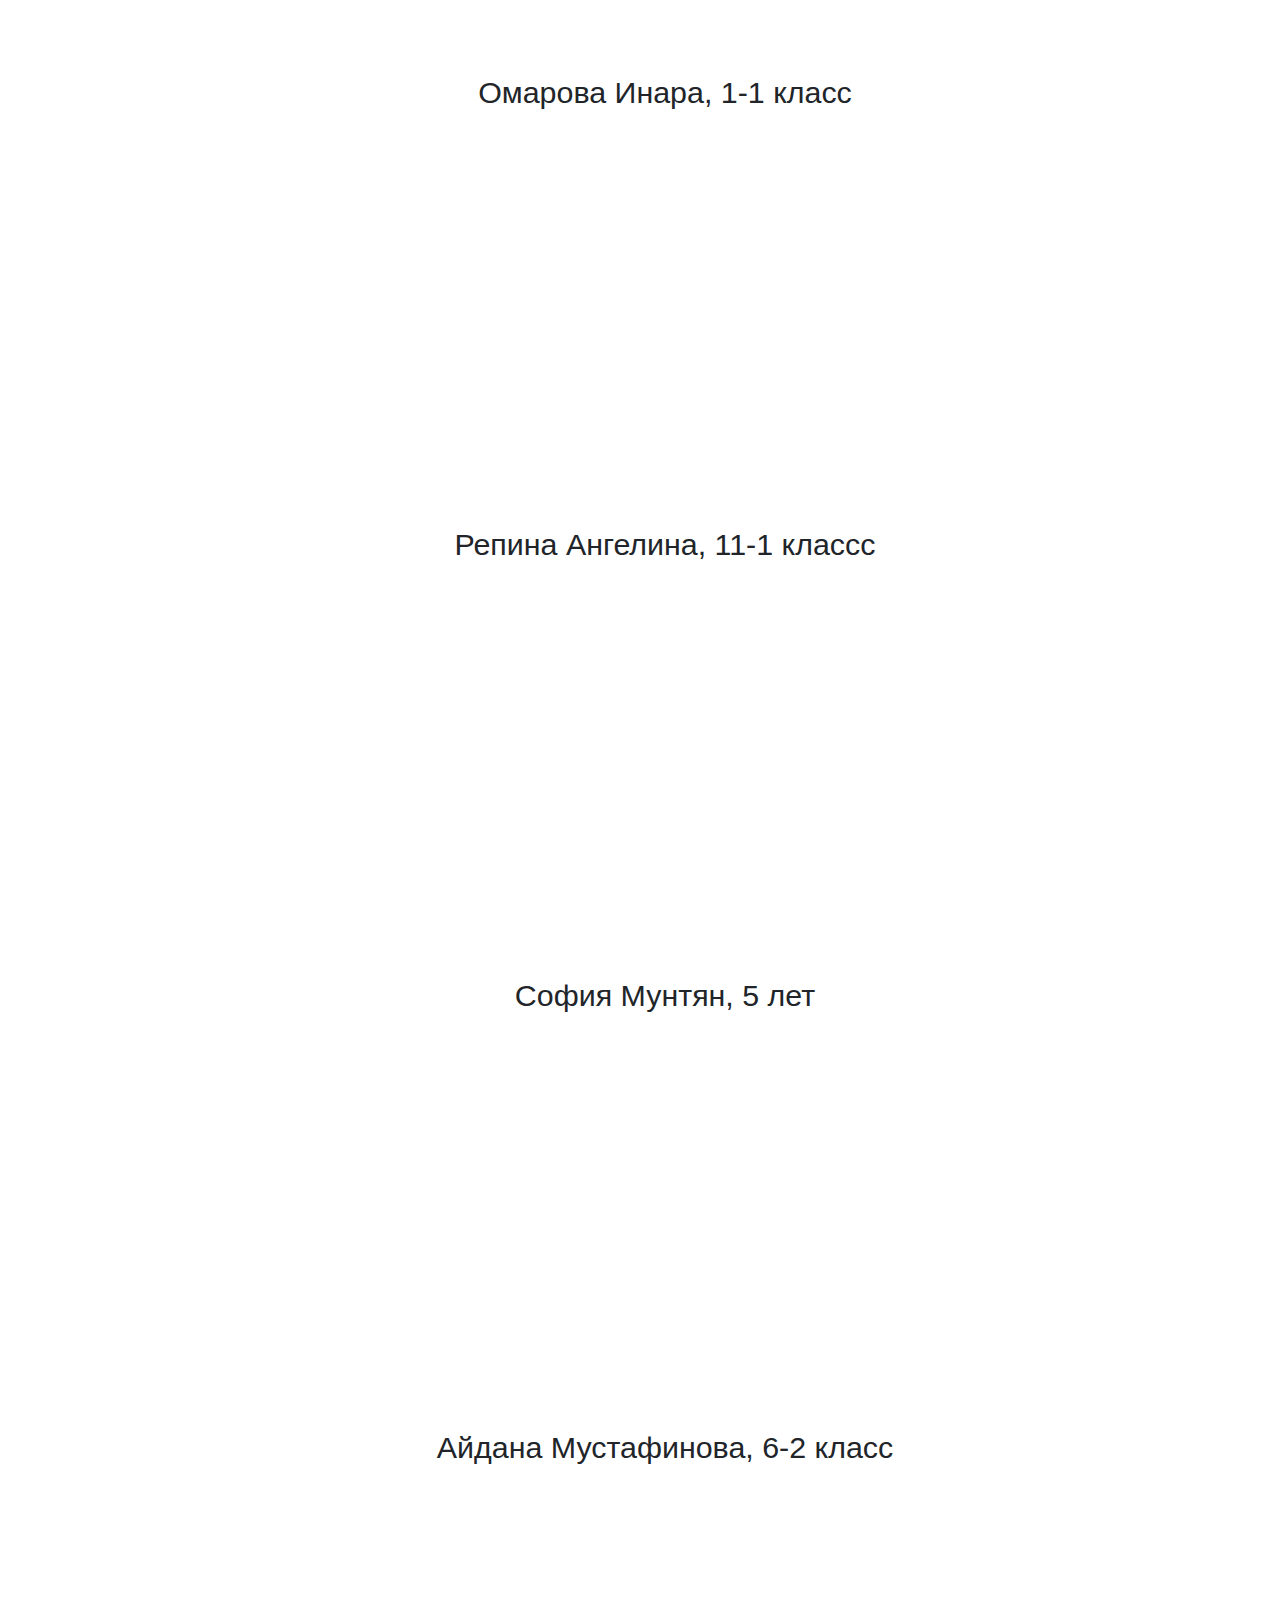
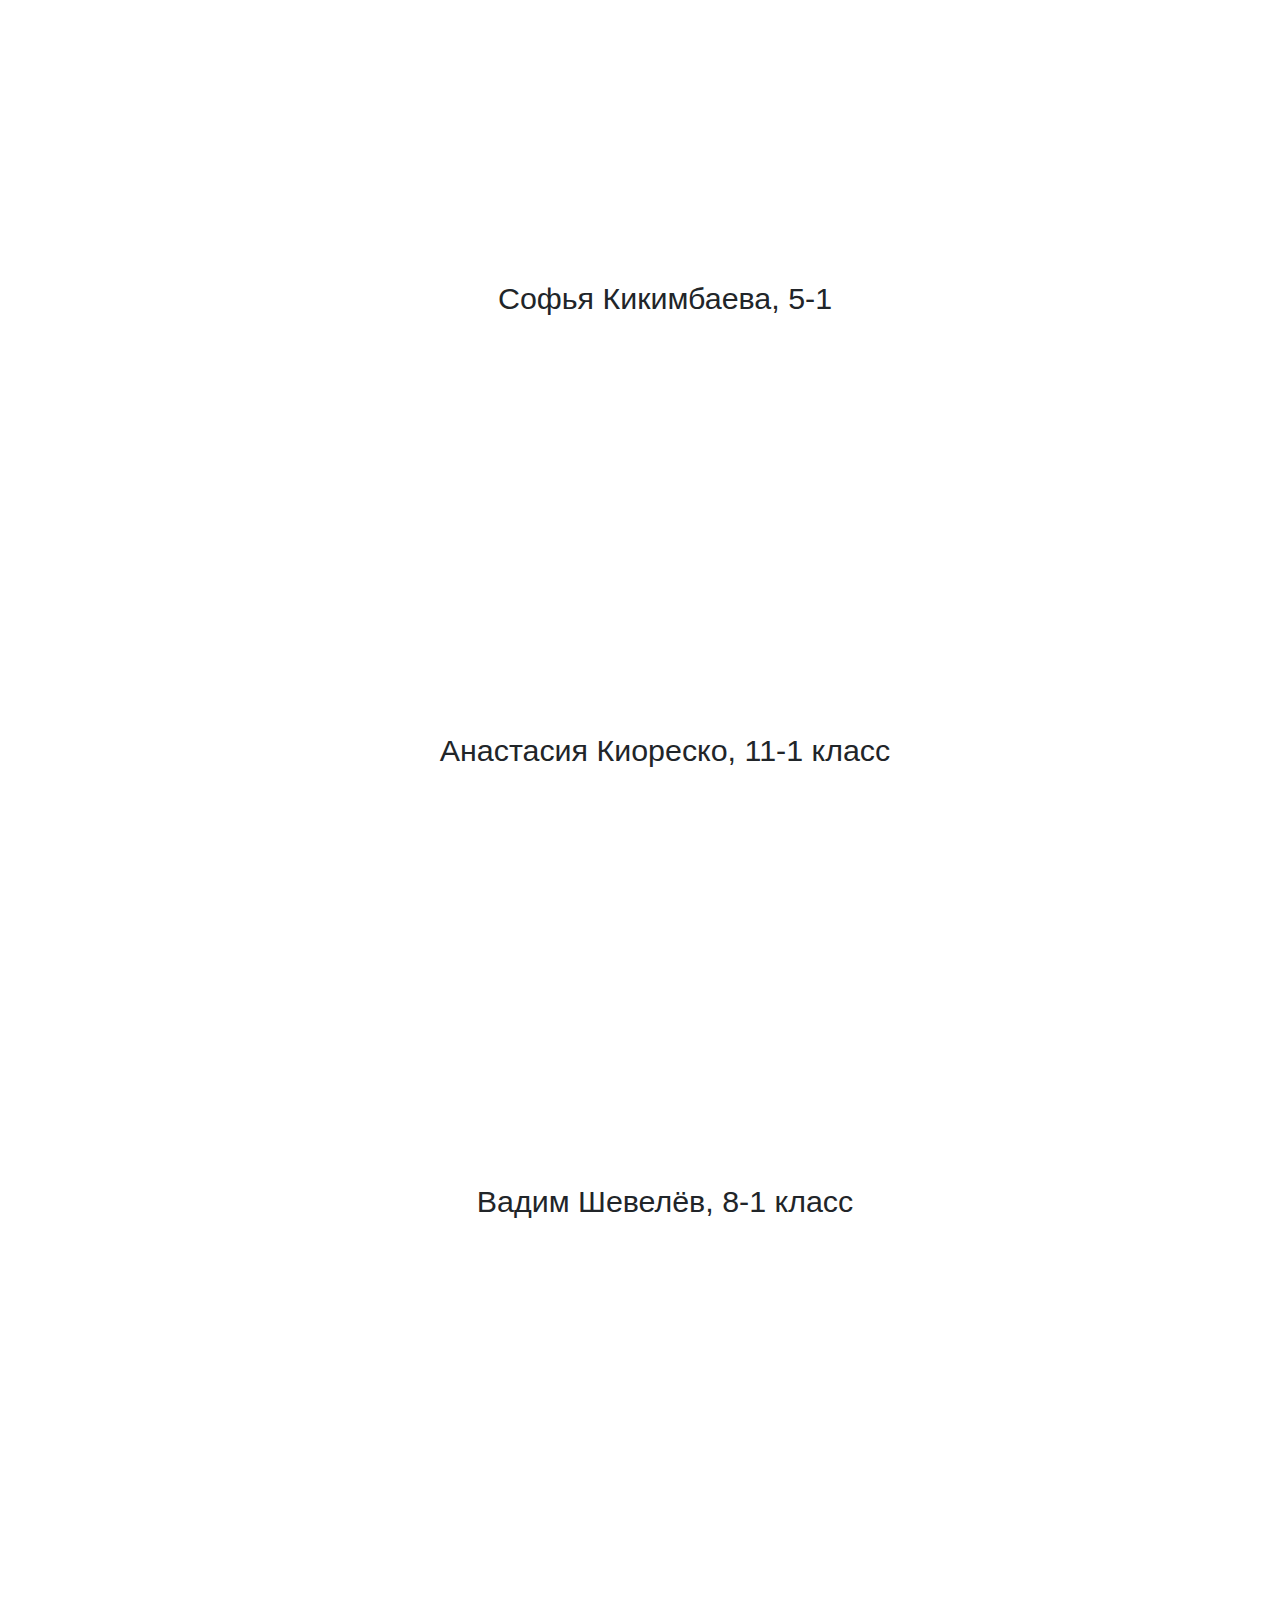
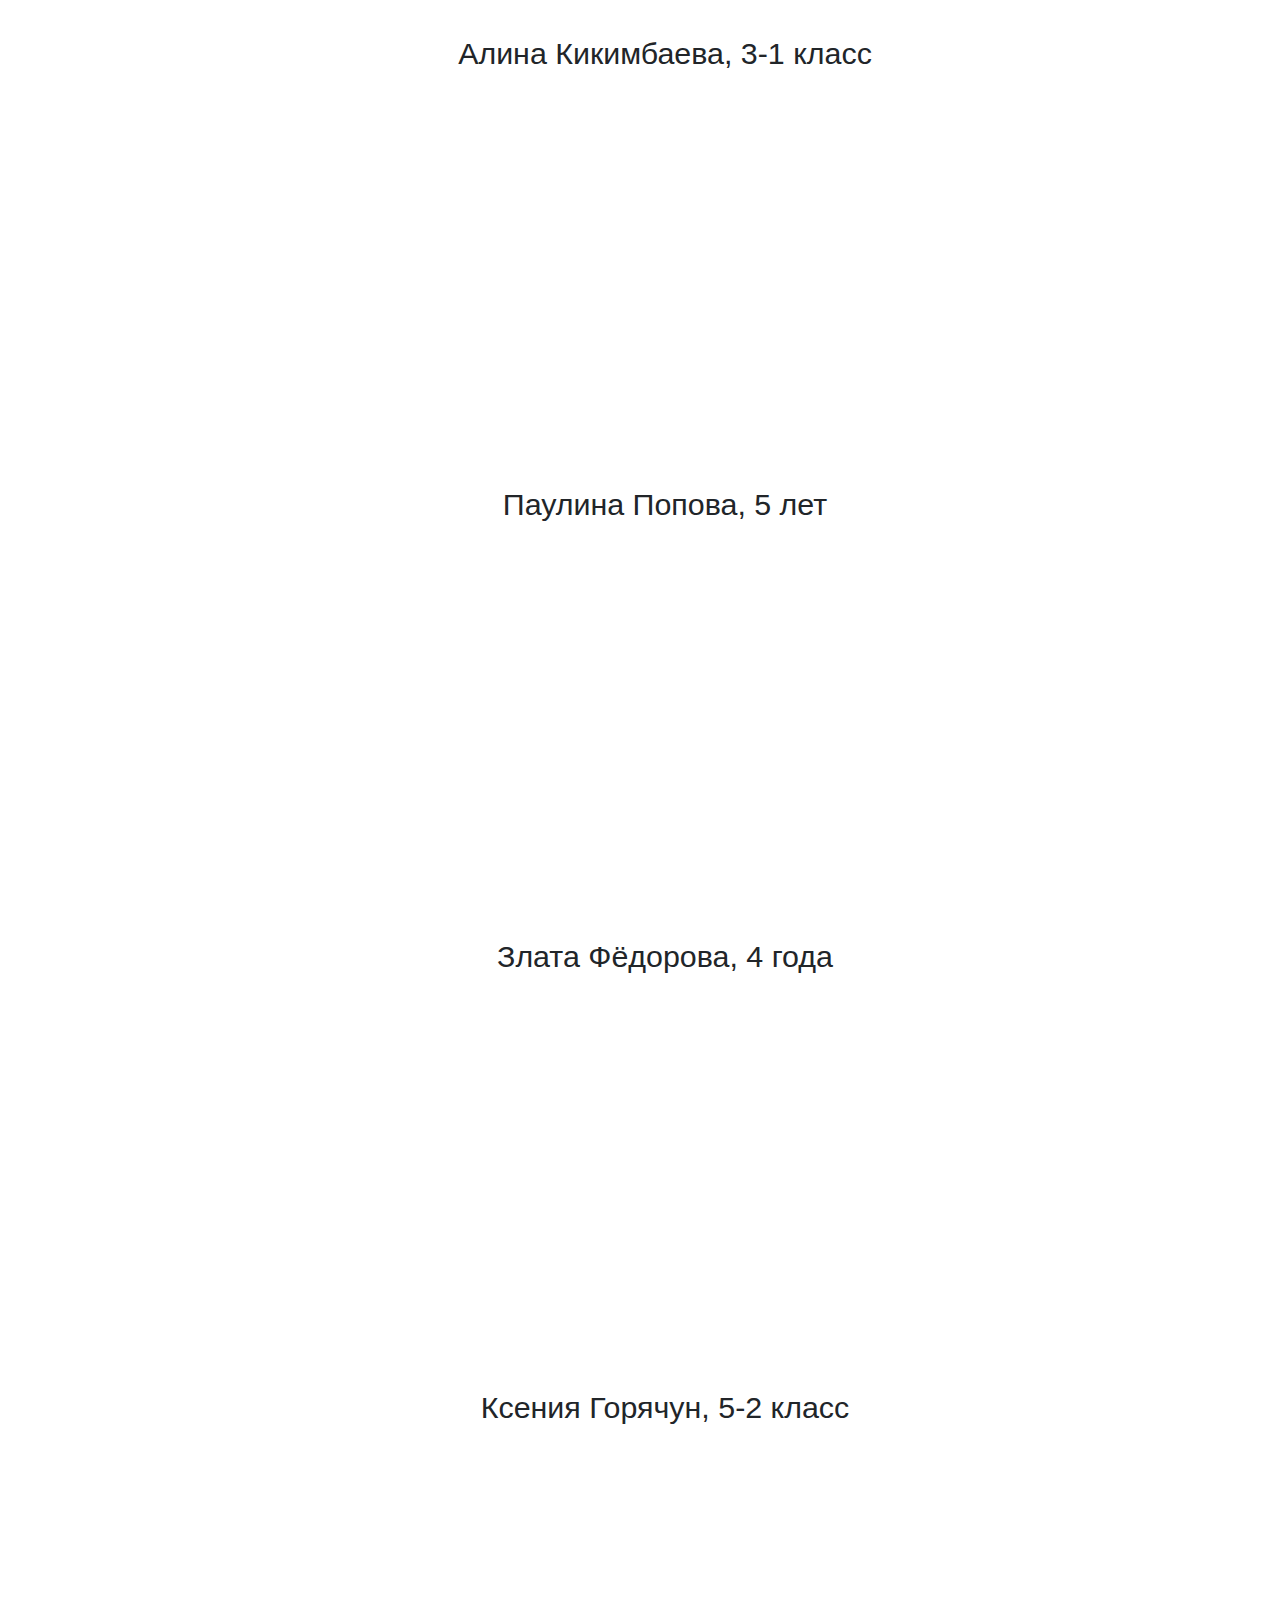
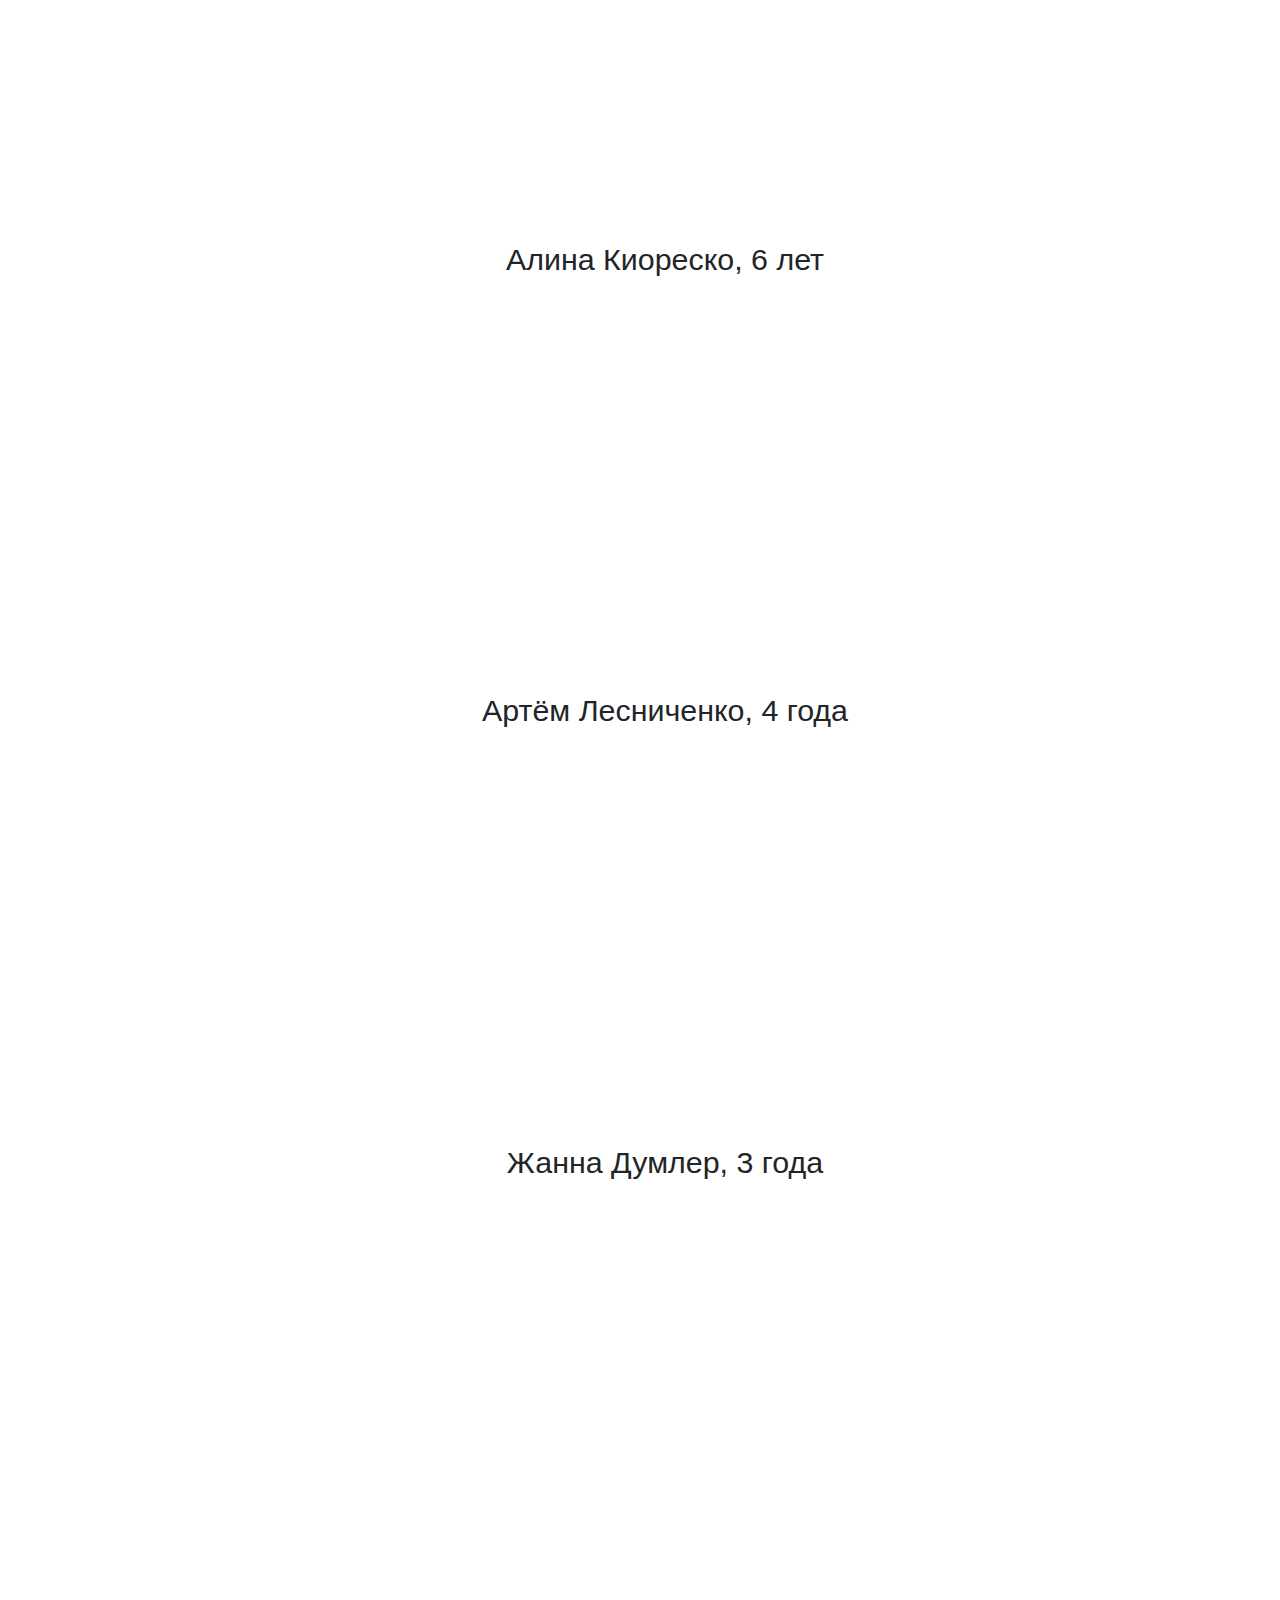
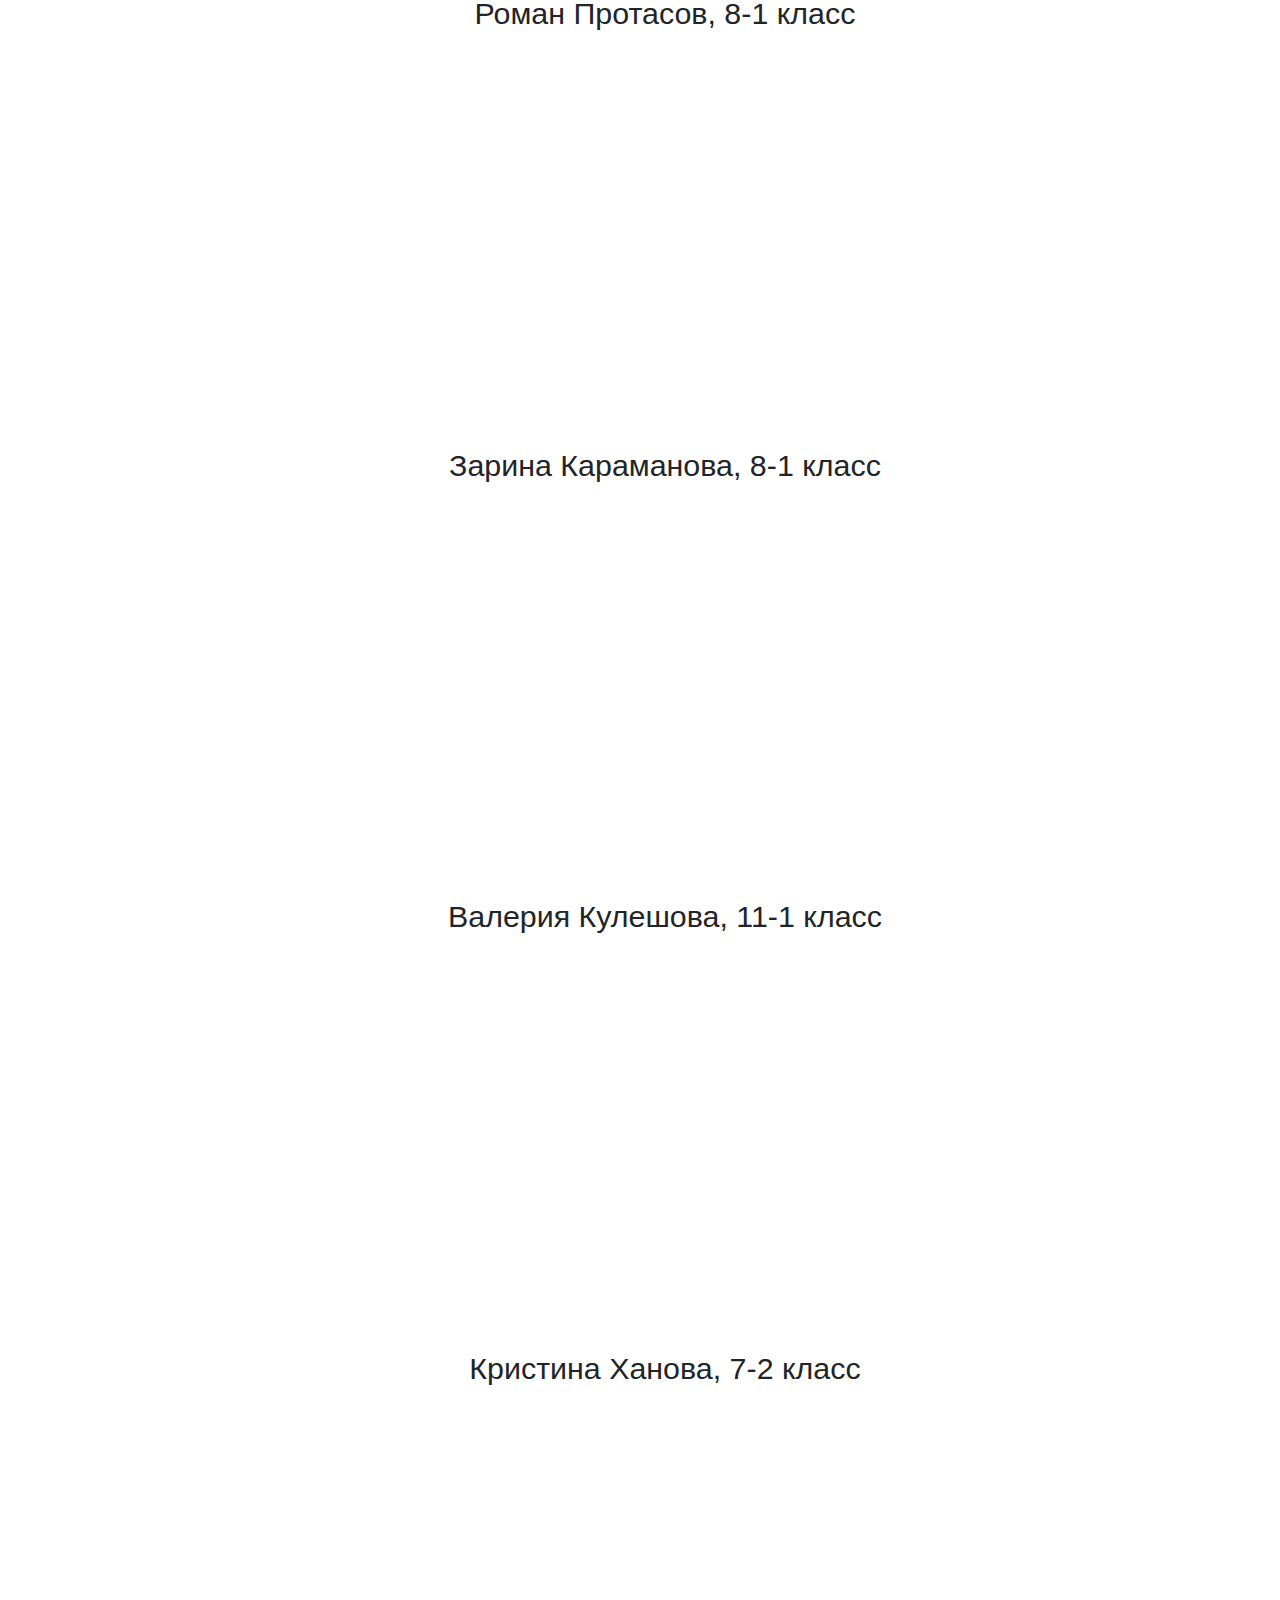
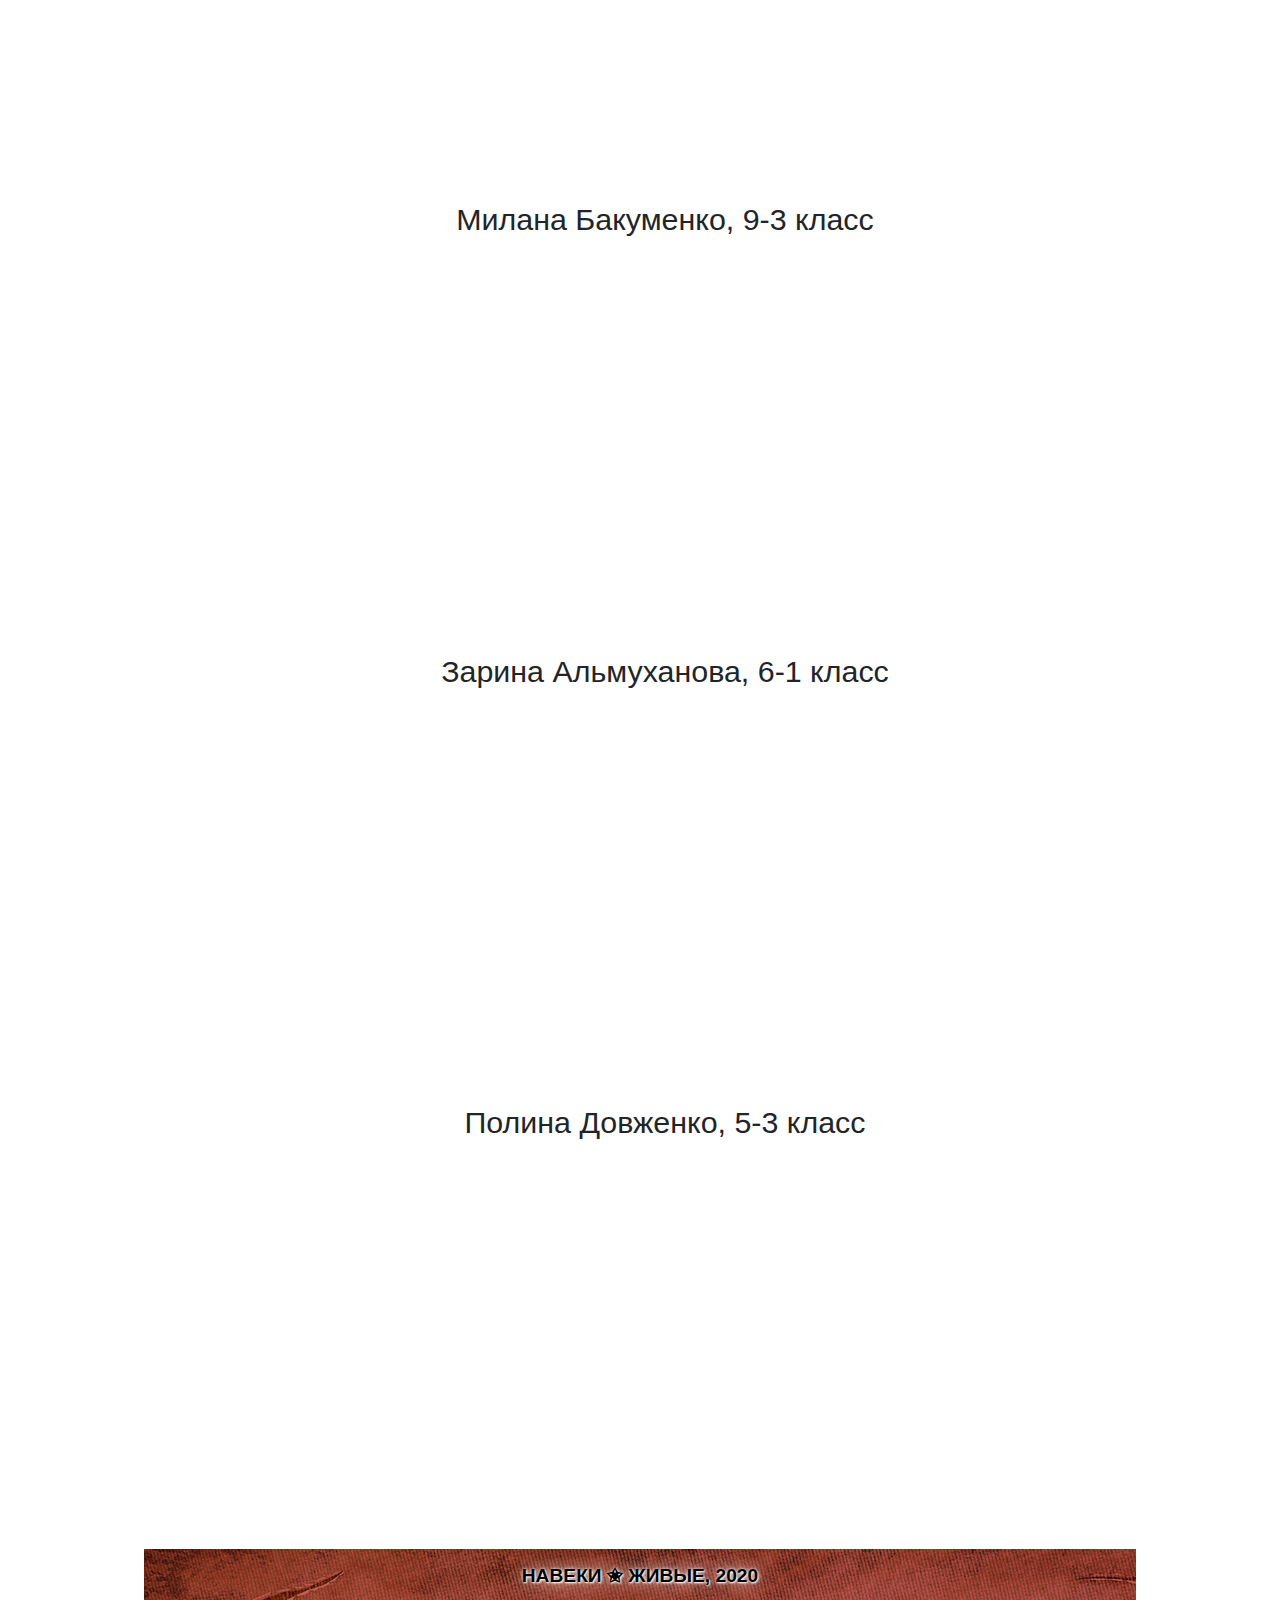
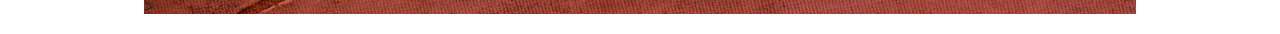
<file: mov.html>
<!doctype html>
<html lang="en">
  <head>
    <!-- Required meta tags -->
    <meta charset="utf-8">
    <meta name="viewport" content="width=device-width, initial-scale=1, shrink-to-fit=no">

    <!-- Bootstrap CSS -->
    
	<link rel="stylesheet" type="text/css" href="css/bootstrap.css">
	<link rel="stylesheet" type="text/css" href="css/style.css">
    <title>НАВЕКИ ✬ ЖИВЫЕ | МЫ О ВОЙНЕ СТИХАМИ ГОВОРИМ</title>
  </head>
  <body>
  	<header>
  		<div class="container"></div>

	</header>

<div class="top-menu">
    <ul>
        <li><a href="index.html"><img src="img/au/home_house_13984.png" width="40px" background="none"></a></li>
        <li><a href="nzv.html">Наши земляки<br> ветераны ВОВ</a></li>
        <li><a href="mpv.html">Мой прадед <br>воевал за Родину</a></li>
        <li><a href="#">Мы о войне <br>стихами говорим</a></li>
        <li><a href="ozv.html">О земляках <br>ветеранах ВОВ</a></li>
        <li><a href="bnz.html">Боевые награды <br>земляков</a></li>
        <li><a href="cont.html"><img src="img/au/mail_13991.png" width="40px"></a></li>
    </ul>
</div>


<div class="container">
  <div class="base"><h1 class="a">Мы о войне стихами говорим</h1>

<center>
	<h1 class="a">Архип Козлов, 4-1 класс</h1>

  	<iframe src="https://vk.com/video_ext.php?oid=-136239604&id=456239055&hash=0665286755c42e7b" width="640" height="360" frameborder="0" allowfullscreen></iframe>
 </center>
<center>
 <iframe src="https://vk.com/video_ext.php?oid=-136239604&id=456239057&hash=ee84374578d8295e" width="640" height="360" frameborder="0" allowfullscreen></iframe>
</center>

 <center>
	<h1 class="a">Белоусова Милослава, 1-1 класс</h1>

  	<iframe src="https://vk.com/video_ext.php?oid=-136239604&id=456239054&hash=da18661dabef53f8" width="640" height="360" frameborder="0" allowfullscreen></iframe>
 </center>


 <center>
 	<h1 class="a">Омарова Инара, 1-1 класс</h1>
	<iframe src="https://vk.com/video_ext.php?oid=-136239604&id=456239051&hash=a14cc71b29007dec" width="640" height="360" frameborder="0" allowfullscreen></iframe>
 </center>

 <center>
 	<h1 class="a">Репина Ангелина, 11-1 классс</h1>
 	<iframe src="https://vk.com/video_ext.php?oid=-136239604&id=456239050&hash=1bfad48c24e2ab55" width="640" height="360" frameborder="0" allowfullscreen></iframe>
 </center>

 <center>
 	<h1 class="a">София Мунтян, 5 лет</h1>
 	<iframe src="https://vk.com/video_ext.php?oid=-136239604&id=456239048&hash=d2aa3826727e005f" width="640" height="360" frameborder="0" allowfullscreen></iframe>
 </center>

 <center>
 	<h1 class="a">Айдана Мустафинова, 6-2 класс</h1>
 	<iframe src="https://vk.com/video_ext.php?oid=-136239604&id=456239049&hash=3067ead67d687794" width="640" height="360" frameborder="0" allowfullscreen></iframe>
 </center>

 <center>
 	<h1 class="a">Софья Кикимбаева, 5-1</h1>
 	<iframe src="https://vk.com/video_ext.php?oid=-136239604&id=456239045&hash=2156b8378ba97aab" width="640" height="360" frameborder="0" allowfullscreen></iframe>
 </center>

 <center>
 	<h1 class="a">Анастасия Киореско, 11-1 класс</h1>
 	<iframe src="https://vk.com/video_ext.php?oid=-136239604&id=456239043&hash=545e113e58f7cb1f" width="640" height="360" frameborder="0" allowfullscreen></iframe>
 </center>

 <center>
 	<h1 class="a">Вадим Шевелёв, 8-1 класс</h1>
 	<iframe src="https://vk.com/video_ext.php?oid=-136239604&id=456239039&hash=7363147db11780d2" width="640" height="360" frameborder="0" allowfullscreen></iframe>
 </center>

<center>
 	<h1 class="a">Алина Кикимбаева, 3-1 класс</h1>
 	<iframe src="https://vk.com/video_ext.php?oid=-136239604&id=456239038&hash=feced22de7eba6fd" width="640" height="360" frameborder="0" allowfullscreen></iframe>
 </center>

 <center>
 	<h1 class="a">Паулина Попова, 5 лет</h1>
 	<iframe src="https://vk.com/video_ext.php?oid=-136239604&id=456239037&hash=d54eab6118b7010b" width="640" height="360" frameborder="0" allowfullscreen></iframe>
 </center>

 <center>
 	<h1 class="a">Злата Фёдорова, 4 года</h1>
 	<iframe src="https://vk.com/video_ext.php?oid=-136239604&id=456239036&hash=9c2e22de12d09bb2" width="640" height="360" frameborder="0" allowfullscreen></iframe>
 </center>

 <center>
 	<h1 class="a">Ксения Горячун, 5-2 класс</h1>
 	<iframe src="https://vk.com/video_ext.php?oid=-136239604&id=456239035&hash=2f8a612dd344f712" width="640" height="360" frameborder="0" allowfullscreen></iframe>
 </center>

 <center>
 	<h1 class="a">Алина Киореско, 6 лет</h1>
 	<iframe src="https://vk.com/video_ext.php?oid=-136239604&id=456239034&hash=8117dfd14175010e" width="640" height="360" frameborder="0" allowfullscreen></iframe>
 </center>

  <center>
 	<h1 class="a">Артём Лесниченко, 4 года</h1>
 	<iframe src="https://vk.com/video_ext.php?oid=-136239604&id=456239033&hash=5faa35d717585efc" width="640" height="360" frameborder="0" allowfullscreen></iframe>
 </center>

 <center>
 	<h1 class="a">Жанна Думлер, 3 года</h1>
 	<iframe src="https://vk.com/video_ext.php?oid=-136239604&id=456239032&hash=720b6379f3651aa0" width="640" height="360" frameborder="0" allowfullscreen></iframe>
 </center>

 <center>
 	<h1 class="a">Роман Протасов, 8-1 класс</h1>
 	<iframe src="https://vk.com/video_ext.php?oid=-136239604&id=456239031&hash=bbf65c51e261c43a" width="640" height="360" frameborder="0" allowfullscreen></iframe>
 </center>

 <center>
 	<h1 class="a">Зарина Караманова, 8-1 класс</h1>
 	<iframe src="https://vk.com/video_ext.php?oid=-136239604&id=456239030&hash=2c1de8d28778e667" width="640" height="360" frameborder="0" allowfullscreen></iframe>
 </center>

 <center>
 	<h1 class="a">Валерия Кулешова, 11-1 класс</h1>
 	<iframe src="https://vk.com/video_ext.php?oid=-136239604&id=456239028&hash=3b0170aac9d31f32" width="640" height="360" frameborder="0" allowfullscreen></iframe>
 </center>

<center>
 	<h1 class="a">Кристина Ханова, 7-2 класс</h1>
 	<iframe src="https://vk.com/video_ext.php?oid=-136239604&id=456239027&hash=9cf17e7d35e74ddf" width="640" height="360" frameborder="0" allowfullscreen></iframe>
 </center>

 <center>
 	<h1 class="a">Милана Бакуменко, 9-3 класс</h1>
 	<iframe src="https://vk.com/video_ext.php?oid=-136239604&id=456239026&hash=9bd537c13ef575bf" width="640" height="360" frameborder="0" allowfullscreen></iframe>
 </center>

 <center>
 	<h1 class="a">Зарина Альмуханова, 6-1 класс</h1>
 	<iframe src="https://vk.com/video_ext.php?oid=-136239604&id=456239025&hash=aa71c067a397b23d" width="640" height="360" frameborder="0" allowfullscreen></iframe>
 </center>

  <center>
 	<h1 class="a">Полина Довженко, 5-3 класс</h1>
 	<iframe src="https://vk.com/video_ext.php?oid=-136239604&id=456239022&hash=1bd158f27deed2b1" width="640" height="360" frameborder="0" allowfullscreen></iframe>
 </center><br><br>

	  

</div>
</div>

<footer>
	<div class="footer"><h1 class="f">НАВЕКИ ✬ ЖИВЫЕ, 2020</h1>></div>
</footer>

  </body>
</html>
</file>
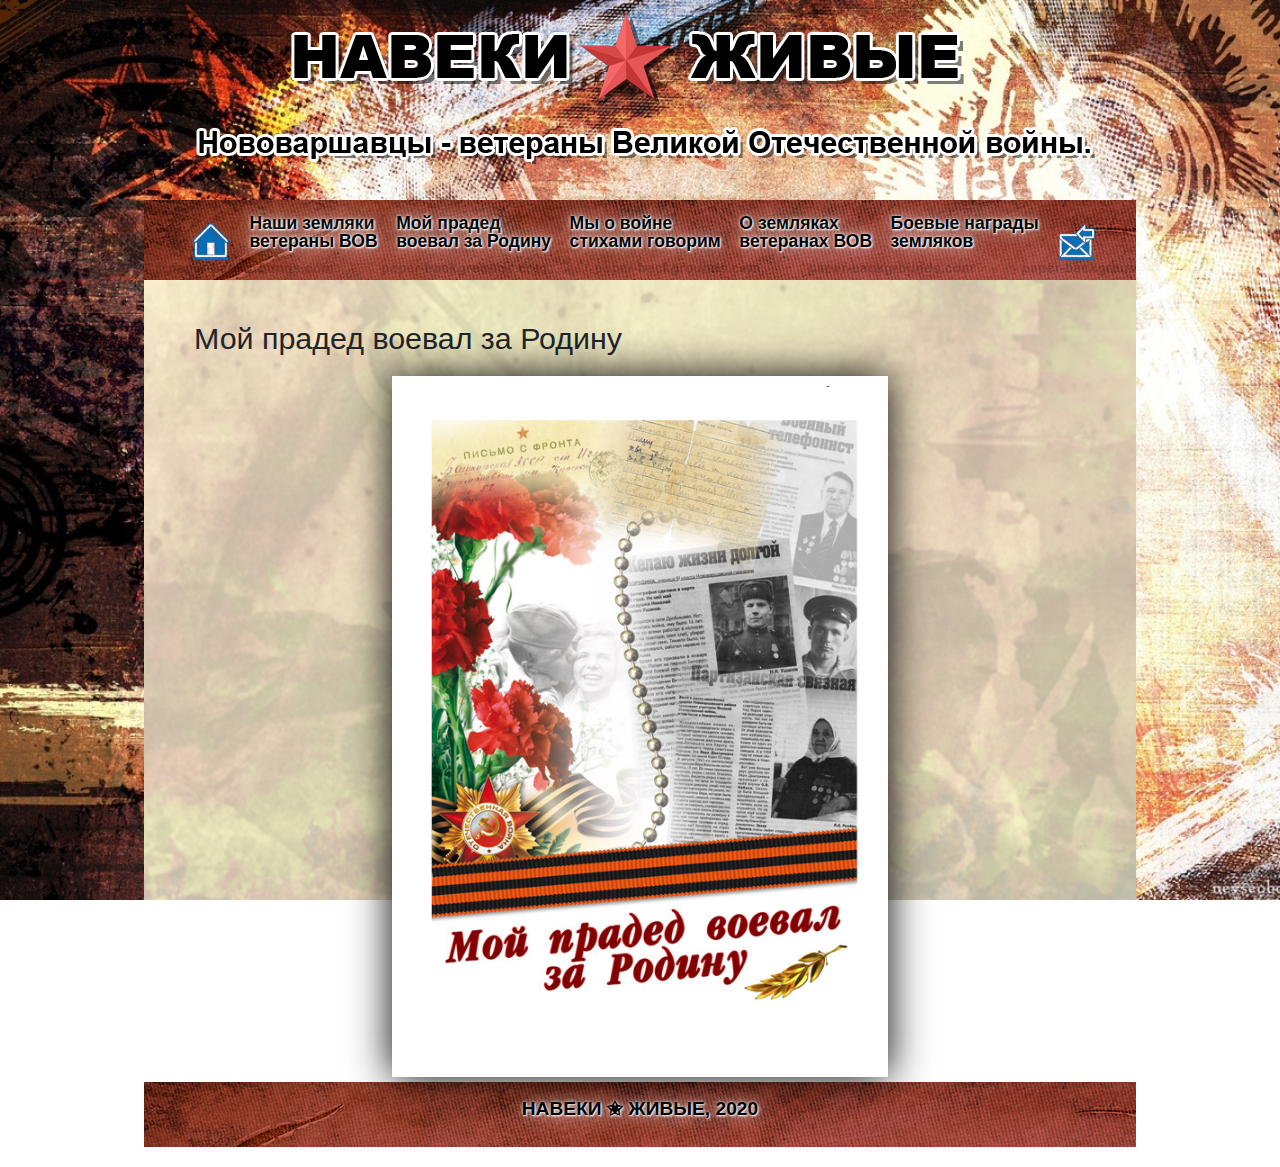
<file: mpv.html>
<!doctype html>
<html lang="en">
  <head>
    <!-- Required meta tags -->
    <meta charset="utf-8">
    <meta name="viewport" content="width=device-width, initial-scale=1, shrink-to-fit=no">

    <!-- Bootstrap CSS -->
    
	<link rel="stylesheet" href="https://stackpath.bootstrapcdn.com/bootstrap/4.4.1/css/bootstrap.min.css" integrity="sha384-Vkoo8x4CGsO3+Hhxv8T/Q5PaXtkKtu6ug5TOeNV6gBiFeWPGFN9MuhOf23Q9Ifjh" crossorigin="anonymous">
	<link rel="stylesheet" type="text/css" href="css/style.css">
    <title>НАВЕКИ ✬ ЖИВЫЕ | МОЙ ПРАДЕД ВОЕВАЛ ЗА РОДИНУ</title>
  </head>
  <body>
  	<header>
  		<div class="container"></div>

	</header>

<div class="top-menu">
    <ul>
        <li><a href="index.html"><img src="img/au/home_house_13984.png" width="40px" background="none"></a></li>
        <li><a href="nzv.html">Наши земляки<br> ветераны ВОВ</a></li>
        <li><a href="#">Мой прадед <br>воевал за Родину</a></li>
        <li><a href="mov.html">Мы о войне <br>стихами говорим</a></li>
        <li><a href="ozv.html">О земляках <br>ветеранах ВОВ</a></li>
        <li><a href="bnz.html">Боевые награды <br>земляков</a></li>
        <li><a href="cont.html"><img src="img/au/mail_13991.png" width="40px"></a></li>
    </ul>
</div>
<div class="container">
  <div class="base"><h1 class="a">Мой прадед воевал за Родину</h1>


<div class="carousel">

  <input id="image1" type="radio" name="image-selector" checked="checked" />
  <label for="image79">View image 78</label>
  <img src="img/mvz/1.jpg" />

  <input id="image2" type="radio" name="image-selector" />
  <label for="image1">View image 1</label>
  <img src="img/mvz/3.jpg" />

  <input id="image3" type="radio" name="image-selector" />
  <label for="image2">View image 2</label>
  <img src="img/mvz/4.jpg" />

  <input id="image4" type="radio" name="image-selector" />
  <label for="image3">View image 3</label>
  <img src="img/mvz/5.jpg" />

  <input id="image5" type="radio" name="image-selector" />
  <label for="image4">View image 4</label>
  <img src="img/mvz/6.jpg" />  

  <input id="image6" type="radio" name="image-selector" />
  <label for="image5">View image 5</label>
  <img src="img/mvz/7.jpg" /> 

  <input id="image7" type="radio" name="image-selector" />
  <label for="image6">View image 6</label>
  <img src="img/mvz/8.jpg" /> 


  <input id="image8" type="radio" name="image-selector" />
  <label for="image7">View image 7</label>
  <img src="img/mvz/9.jpg" /> 

  <input id="image9" type="radio" name="image-selector" />
  <label for="image8">View image 8</label>
  <img src="img/mvz/10.jpg" /> 

  <input id="image10" type="radio" name="image-selector" />
  <label for="image9">View image 9</label>
  <img src="img/mvz/11.jpg" />

  <input id="image11" type="radio" name="image-selector" />
  <label for="image10">View image 10</label>
  <img src="img/mvz/12.jpg" />

  <input id="image12" type="radio" name="image-selector" />
  <label for="image11">View image 11</label>
  <img src="img/mvz/13.jpg" />

  <input id="image13" type="radio" name="image-selector" />
  <label for="image12">View image 12</label>
  <img src="img/mvz/14.jpg" />

  <input id="image14" type="radio" name="image-selector" />
  <label for="image13">View image 13</label>
  <img src="img/mvz/15.jpg" />

  <input id="image15" type="radio" name="image-selector" />
  <label for="image14">View image 14</label>
  <img src="img/mvz/16.jpg" />

  <input id="image16" type="radio" name="image-selector" />
  <label for="image15">View image 15</label>
  <img src="img/mvz/17.jpg" />  

  <input id="image17" type="radio" name="image-selector" />
  <label for="image16">View image 16</label>
  <img src="img/mvz/18.jpg" /> 

  <input id="image18" type="radio" name="image-selector" />
  <label for="image17">View image 17</label>
  <img src="img/mvz/19.jpg" /> 

  <input id="image19" type="radio" name="image-selector" />
  <label for="image18">View image 18</label>
  <img src="img/mvz/20.jpg" /> 

  <input id="image20" type="radio" name="image-selector" />
  <label for="image19">View image 19</label>
  <img src="img/mvz/21.jpg" /> 

  <input id="image21" type="radio" name="image-selector" />
  <label for="image20">View image 20</label>
  <img src="img/mvz/22.jpg" />

  <input id="image22" type="radio" name="image-selector" />
  <label for="image21">View image 21</label>
  <img src="img/mvz/23.jpg" />

  <input id="image23" type="radio" name="image-selector" />
  <label for="image22">View image 22</label>
  <img src="img/mvz/24.jpg" />

  <input id="image24" type="radio" name="image-selector" />
  <label for="image23">View image 23</label>
  <img src="img/mvz/24.jpg" />

  <input id="image25" type="radio" name="image-selector" />
  <label for="image24">View image 24</label>
  <img src="img/mvz/25.jpg" />

  <input id="image26" type="radio" name="image-selector" />
  <label for="image25">View image 25</label>
  <img src="img/mvz/26.jpg" />

  <input id="image27" type="radio" name="image-selector" />
  <label for="image26">View image 26</label>
  <img src="img/mvz/27.jpg" />

  <input id="image28" type="radio" name="image-selector" />
  <label for="image27">View image 27</label>
  <img src="img/mvz/28.jpg" />

  <input id="image29" type="radio" name="image-selector" />
  <label for="image28">View image 28</label>
  <img src="img/mvz/29.jpg" />

  <input id="image30" type="radio" name="image-selector" />
  <label for="image29">View image 29</label>
  <img src="img/mvz/30.jpg" />

  <input id="image31" type="radio" name="image-selector" />
  <label for="image30">View image 30</label>
  <img src="img/mvz/31.jpg" />

  <input id="image32" type="radio" name="image-selector" />
  <label for="image31">View image 31</label>
  <img src="img/mvz/32.jpg" />

  <input id="image33" type="radio" name="image-selector" />
  <label for="image32">View image 32</label>
  <img src="img/mvz/33.jpg" />

  <input id="image34" type="radio" name="image-selector" />
  <label for="image33">View image 33</label>
  <img src="img/mvz/34.jpg" />

  <input id="image35" type="radio" name="image-selector" />
  <label for="image34">View image 34</label>
  <img src="img/mvz/35.jpg" />

  <input id="image36" type="radio" name="image-selector" />
  <label for="image35">View image 35</label>
  <img src="img/mvz/36.jpg" />

  <input id="image37" type="radio" name="image-selector" />
  <label for="image36">View image 36</label>
  <img src="img/mvz/37.jpg" />

  <input id="image38" type="radio" name="image-selector" />
  <label for="image37">View image 37</label>
  <img src="img/mvz/38.jpg" />

  <input id="image39" type="radio" name="image-selector" />
  <label for="image38">View image 38</label>
  <img src="img/mvz/39.jpg" />

  <input id="image40" type="radio" name="image-selector" />
  <label for="image39">View image 39</label>
  <img src="img/mvz/40.jpg" />

  <input id="image41" type="radio" name="image-selector" />
  <label for="image40">View image 40</label>
  <img src="img/mvz/41.jpg" />

  <input id="image42" type="radio" name="image-selector" />
  <label for="image41">View image 41</label>
  <img src="img/mvz/42.jpg" />

  <input id="image43" type="radio" name="image-selector" />
  <label for="image42">View image 42</label>
  <img src="img/mvz/43.jpg" />

  <input id="image44" type="radio" name="image-selector" />
  <label for="image43">View image 43</label>
  <img src="img/mvz/44.jpg" />

  <input id="image45" type="radio" name="image-selector" />
  <label for="image44">View image 44</label>
  <img src="img/mvz/45.jpg" />

  <input id="image46" type="radio" name="image-selector" />
  <label for="image45">View image 45</label>
  <img src="img/mvz/46.jpg" />

  <input id="image47" type="radio" name="image-selector" />
  <label for="image46">View image 46</label>
  <img src="img/mvz/47.jpg" />

  <input id="image48" type="radio" name="image-selector" />
  <label for="image47">View image 47</label>
  <img src="img/mvz/48.jpg" />

  <input id="image49" type="radio" name="image-selector" />
  <label for="image48">View image 48</label>
  <img src="img/mvz/49.jpg" />

  <input id="image50" type="radio" name="image-selector" />
  <label for="image49">View image 49</label>
  <img src="img/mvz/50.jpg" />

  <input id="image51" type="radio" name="image-selector" />
  <label for="image50">View image 50</label>
  <img src="img/mvz/51.jpg" />

  <input id="image52" type="radio" name="image-selector" />
  <label for="image51">View image 51</label>
  <img src="img/mvz/52.jpg" />

  <input id="image53" type="radio" name="image-selector" />
  <label for="image52">View image 52</label>
  <img src="img/mvz/53.jpg" />

  <input id="image54" type="radio" name="image-selector" />
  <label for="image53">View image 53</label>
  <img src="img/mvz/54.jpg" />

  <input id="image55" type="radio" name="image-selector" />
  <label for="image54">View image 54</label>
  <img src="img/mvz/55.jpg" />

  <input id="image56" type="radio" name="image-selector" />
  <label for="image55">View image 55</label>
  <img src="img/mvz/56.jpg" />

  <input id="image57" type="radio" name="image-selector" />
  <label for="image56">View image 56</label>
  <img src="img/mvz/57.jpg" />

  <input id="image58" type="radio" name="image-selector" />
  <label for="image57">View image 57</label>
  <img src="img/mvz/58.jpg" />

  <input id="image59" type="radio" name="image-selector" />
  <label for="image58">View image 58</label>
  <img src="img/mvz/59.jpg" />

  <input id="image60" type="radio" name="image-selector" />
  <label for="image59">View image 59</label>
  <img src="img/mvz/60.jpg" />

  <input id="image61" type="radio" name="image-selector" />
  <label for="image60">View image 60</label>
  <img src="img/mvz/61.jpg" />

  <input id="image62" type="radio" name="image-selector" />
  <label for="image61">View image 61</label>
  <img src="img/mvz/62.jpg" />

  <input id="image63" type="radio" name="image-selector" />
  <label for="image62">View image 62</label>
  <img src="img/mvz/63.jpg" />

  <input id="image64" type="radio" name="image-selector" />
  <label for="image63">View image 63</label>
  <img src="img/mvz/64.jpg" />

  <input id="image65" type="radio" name="image-selector" />
  <label for="image64">View image 64</label>
  <img src="img/mvz/65.jpg" />

  <input id="image66" type="radio" name="image-selector" />
  <label for="image65">View image 65</label>
  <img src="img/mvz/66.jpg" />

  <input id="image67" type="radio" name="image-selector" />
  <label for="image66">View image 66</label>
  <img src="img/mvz/67.jpg" />

  <input id="image68" type="radio" name="image-selector" />
  <label for="image67">View image 67</label>
  <img src="img/mvz/68.jpg" />

  <input id="image69" type="radio" name="image-selector" />
  <label for="image68">View image 68</label>
  <img src="img/mvz/69.jpg" />

  <input id="image70" type="radio" name="image-selector" />
  <label for="image69">View image 69</label>
  <img src="img/mvz/70.jpg" />

  <input id="image71" type="radio" name="image-selector" />
  <label for="image70">View image 70</label>
  <img src="img/mvz/71.jpg" />

  <input id="image72" type="radio" name="image-selector" />
  <label for="image71">View image 71</label>
  <img src="img/mvz/72.jpg" />

  <input id="image73" type="radio" name="image-selector" />
  <label for="image72">View image 72</label>
  <img src="img/mvz/73.jpg" />

  <input id="image74" type="radio" name="image-selector" />
  <label for="image73">View image 73</label>
  <img src="img/mvz/74.jpg" />

  <input id="image75" type="radio" name="image-selector" />
  <label for="image74">View image 74</label>
  <img src="img/mvz/75.jpg" />

  <input id="image76" type="radio" name="image-selector" />
  <label for="image75">View image 75</label>
  <img src="img/mvz/76.jpg" />

  <input id="image77" type="radio" name="image-selector" />
  <label for="image76">View image 76</label>
  <img src="img/mvz/77.jpg" />

  <input id="image78" type="radio" name="image-selector" />
  <label for="image77">View image 77</label>
  <img src="img/mvz/78.jpg" />
  <label for="image78">View image 78</label>
  <label for="image1">View image 1</label>

 
</div>




<footer>
	<div class="footer"><h1 class="f">НАВЕКИ ✬ ЖИВЫЕ, 2020</h1></div>
</footer>

  </body>
</html>
</file>
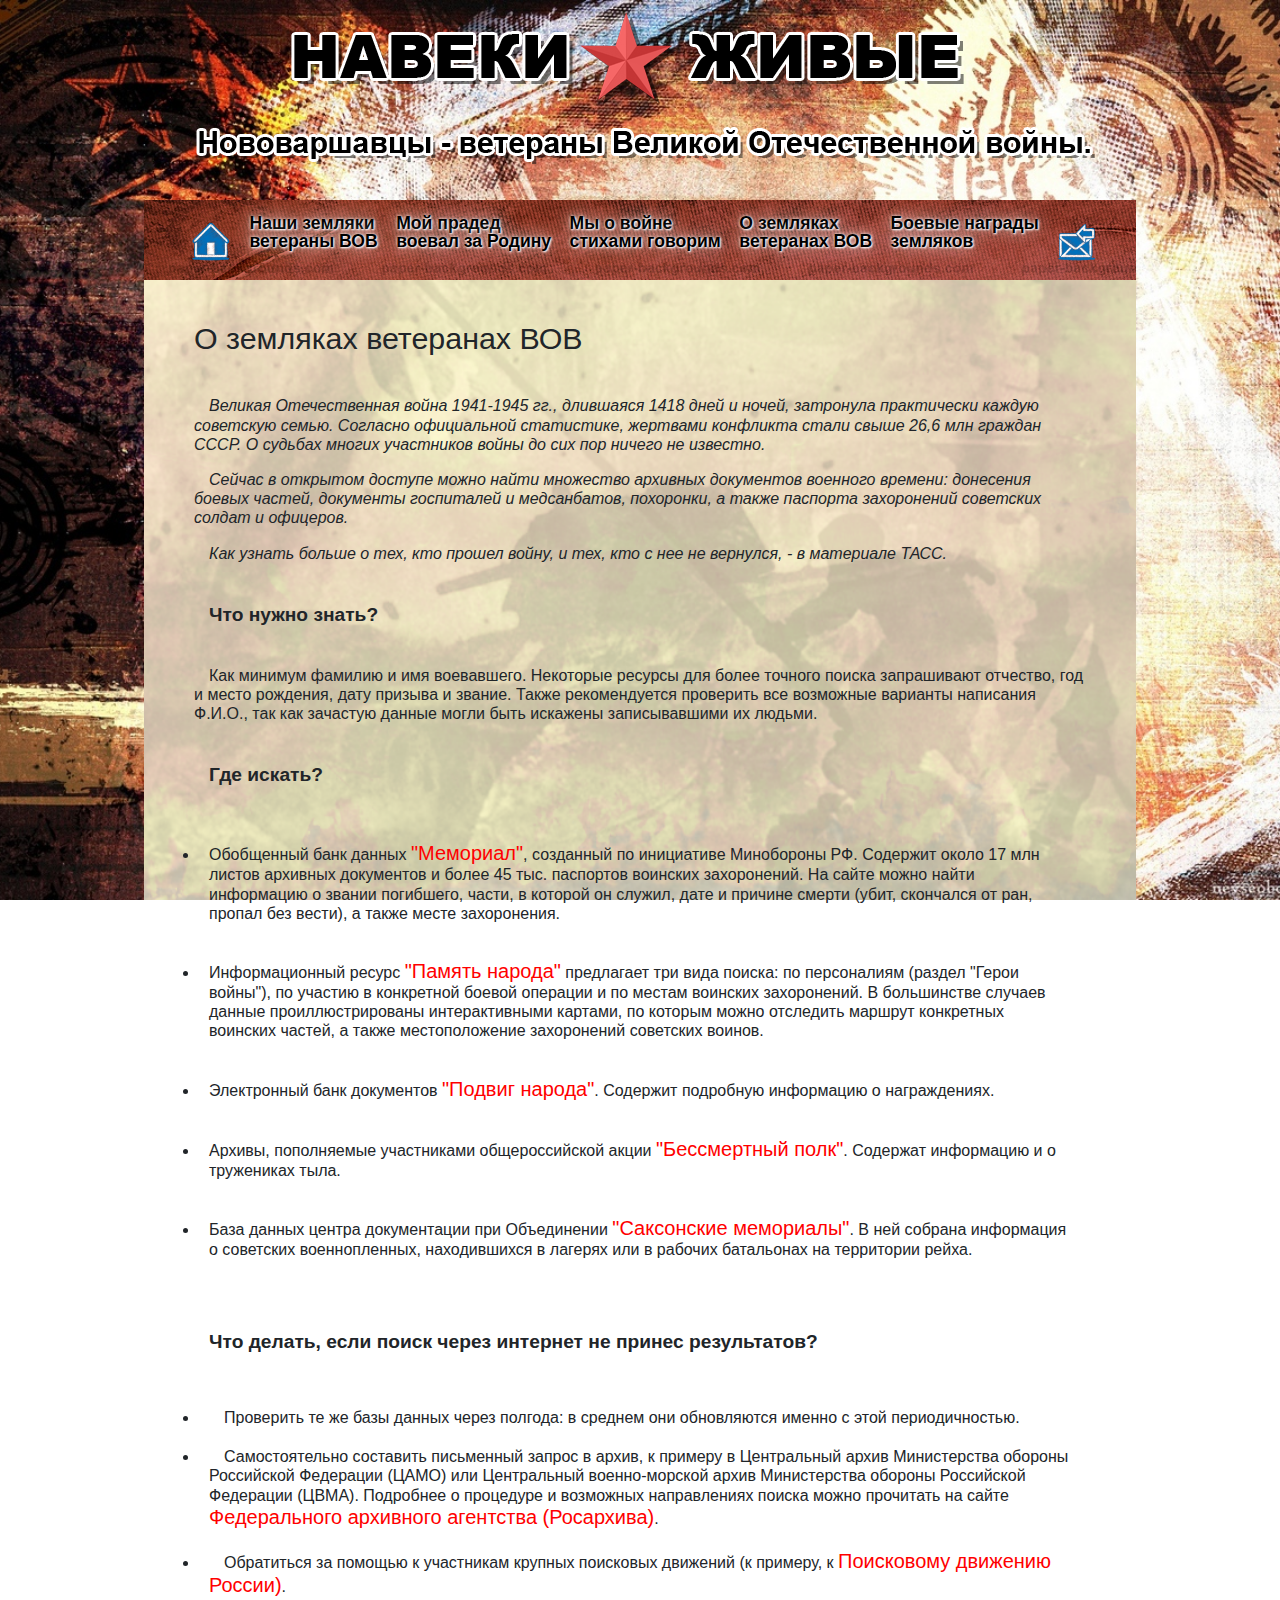
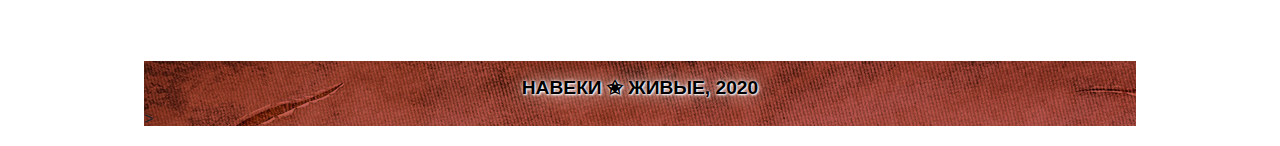
<file: ozv.html>
<!doctype html>
<html lang="en">
  <head>
    <!-- Required meta tags -->
    <meta charset="utf-8">
    <meta name="viewport" content="width=device-width, initial-scale=1, shrink-to-fit=no">

    <!-- Bootstrap CSS -->
    
	<link rel="stylesheet" type="text/css" href="css/bootstrap.css">
	<link rel="stylesheet" type="text/css" href="css/style.css">
    <title>НАВЕКИ ✬ ЖИВЫЕ | О ЗЕМЛЯКАХ ВЕТЕРАНАХ ВОВ</title>
  </head>
  <body>
  	<header>
  		<div class="container"></div>

	</header>

<div class="top-menu">
    <ul>
        <li><a href="index.html"><img src="img/au/home_house_13984.png" width="40px" background="none"></a></li>
        <li><a href="nzv.html">Наши земляки<br> ветераны ВОВ</a></li>
        <li><a href="mpv.html">Мой прадед <br>воевал за Родину</a></li>
        <li><a href="mov.html">Мы о войне <br>стихами говорим</a></li>
        <li><a href="#">О земляках <br>ветеранах ВОВ</a></li>
        <li><a href="bnz.html">Боевые награды <br>земляков</a></li>
        <li><a href="cont.html"><img src="img/au/mail_13991.png" width="40px"></a></li>
    </ul>
</div>


<div class="container">
  <div class="base"><h1 class="a">О земляках ветеранах ВОВ</h1>

	  <p><i>
	  <h2 class="b">Великая Отечественная война 1941-1945 гг., длившаяся 1418 дней и ночей, затронула практически каждую советскую семью. Согласно официальной статистике, жертвами конфликта стали свыше 26,6 млн граждан СССР. О судьбах многих участников войны до сих пор ничего не известно.</p>
	  
	  <p>
	  Сейчас в открытом доступе можно найти множество архивных документов военного времени: донесения боевых частей, документы госпиталей и медсанбатов, похоронки, а также паспорта захоронений советских солдат и офицеров.</p>
	  
	  <p>
	  Как узнать больше о тех, кто прошел войну, и тех, кто с нее не вернулся, - в материале ТАСС.
      </h2></p></i>

  		<h2 class="c"><strong>Что нужно знать?</strong></h2>


  		<h2 class="b">Как минимум фамилию и имя воевавшего. Некоторые ресурсы для более точного поиска запрашивают отчество, год и место рождения, дату призыва и звание. Также рекомендуется проверить все возможные варианты написания Ф.И.О., так как зачастую данные могли быть искажены записывавшими их людьми.</h2>


		<h2 class="c"><strong>Где искать?</strong></h2>

		<h2 class="b">
	  <ul>
		<li>Обобщенный банк данных <a href="http://obd-memorial.ru/html/index.html">"Мемориал"</a>, созданный по инициативе Минобороны РФ. Содержит около 17 млн листов архивных документов и более 45 тыс. паспортов воинских захоронений. На сайте можно найти информацию о звании погибшего, части, в которой он служил, дате и причине смерти (убит, скончался от ран, пропал без вести), а также месте захоронения.</p></li>
		
		<li>Информационный ресурс <a href="https://pamyat-naroda.ru/">"Память народа"</a> предлагает три вида поиска: по персоналиям (раздел "Герои войны"), по участию в конкретной боевой операции и по местам воинских захоронений. В большинстве случаев данные проиллюстрированы интерактивными картами, по которым можно отследить маршрут конкретных воинских частей, а также местоположение захоронений советских воинов.</p></li>
		
		<li>Электронный банк документов <a href="http://podvignaroda.ru/?#tab=navHome">"Подвиг народа"</a>. Содержит подробную информацию о награждениях.</p></li>
		
		<li>Архивы, пополняемые участниками общероссийской акции <a href="http://moypolk.ru/">"Бессмертный полк"</a>. Содержат информацию и о тружениках тыла.</p></li>
		
		<li>База данных центра документации при Объединении <a href="http://www.dokst.ru/content/novosti-saita/novosti-saita">"Саксонские мемориалы"</a>. В ней собрана информация о советских военнопленных, находившихся в лагерях или в рабочих батальонах на территории рейха.</p></li>

		</h2>
		
	</ul>

		<h2 class="c"><strong>Что делать, если поиск через интернет не принес результатов?</strong></h2>

	 	 

	 	 <h2 class="b">
	  <ul>
	  	<li>Проверить те же базы данных через полгода: в среднем они обновляются именно с этой периодичностью.
		
		<li>Самостоятельно составить письменный запрос в архив, к примеру в Центральный архив Министерства обороны Российской Федерации (ЦАМО) или Центральный военно-морской архив Министерства обороны Российской Федерации (ЦВМА). Подробнее о процедуре и возможных направлениях поиска можно прочитать на сайте <a href="http://archives.ru/faq/war.shtml">Федерального архивного агентства (Росархива)</a>.
		
		<li>Обратиться за помощью к участникам крупных поисковых движений (к примеру, к <a href="http://rf-poisk.ru/">Поисковому движению России)</a>.
</li>
		</h2>
		<br><br>
	</ul>

</div>
</div>

<footer>
	<div class="footer"><h1 class="f">НАВЕКИ ✬ ЖИВЫЕ, 2020</h1>></div>
</footer>

  </body>
</html>
</file>
<file: css/style.css>
body {
	background: url(../img/bg.jpg) center center no-repeat #fff;
    background-size: cover;
    background-attachment: fixed;

}

header{
	background: url(../img/log.png);
	background-repeat: no-repeat;
	width:992px;
	height: 200px;
	margin: auto;
}

menu{margin:auto;
	width:992px;
	background: #fff url(../img/footer.jpg) 0 0 no-repeat;
	height: 75px;}


.btn-primary {
	margin-top: 5px;
	color: #fff;
    background-color: #B22222;
    border-color: #8B0000;

	
}



.base{
	margin:auto;
	width:992px;
	background: url(../img/podl.png) center center no-repeat #fff;
    background-size: cover;
    background-attachment: fixed;
    

}

.a {
    font-size: 1.9em;
    padding-left: 50px;
    padding-top: 40px;
}
h1, h2, h3, h4, h5, h6 {
    font-weight: normal;
}



.b {   
	 text-indent: 15px;
	 margin-top: 20px;
	 font-size: 1.0em;
	padding-left: 50px;
	padding-right: 50px;
    padding-top: 20px;}
.b ul {padding: 5px;}
.b li{padding: 10px;}
.c {   
	text-indent: 15px;
	margin-top: 20px;
	font-size: 1.2em;
	padding-left: 50px;
	padding-right: 50px;
    padding-top: 20px;}

 p{padding: auto}


footer{margin:auto;
	margin-top: -15px;
	margin-bottom: 20px;
	width:992px;
	height: 65px;
	background: #fff url(../img/footer.jpg) 0 0 no-repeat;}

.f{ 
	text-align: center;
	padding-top: 15px;
	width:992px;
	font-weight: 600;
	font-size: 1.2em;
	color:#000;
text-shadow: 1px 1px 2px white, 0 0 1em white, 0 0 0.2em white;}



.carousel {
  position:relative;
	  width:50%;
  border:10px solid white;
  margin:20px auto;


  box-shadow:0px 0px 40px #000;
}
.carousel > img {
  display:none;
  width:100%;
}
.carousel > input {
  position:absolute;
  display:block;
  left:-9999px;
}
.carousel > input:checked + label + img {
  display:block;
}

.carousel > label,
.carousel > input:checked ~ label ~ label ~ label ~ label {
  display:none;

}
.carousel > input:checked + label {
  display:block;
  left:0;
}
.carousel > input:checked ~ label ~ label ~ label {
  display:block;
  right:0;
}

.carousel > label {
  position:absolute;

  top:0;
  width:25%;
  height:100%;
  visibility:hidden;
}
.carousel > label:before {
  content:'';
  display:block;
  position:absolute;
  width:100%;
  height:100%;
  visibility:visible;
}
.carousel > label:after {
  display:block;
  position:absolute;
  top:50%;
  width:25px;
  height:25px;
  line-height:22px;
  margin:-15px 10px 0 10px;
  background-color:black;
  color:white;
  font-family:'Arial';
  font-weight:bold;
  font-size:18px;
  text-align:center;
  visibility:hidden;
  border:2px solid white;
  border-radius:20px;
  box-shadow:0 3px 4px black;
}
.carousel > label:hover:after {
  visibility:visible;



}

.carousel > input:checked + label:after {
  left:0;
  content:'\00AB';

}
.carousel > input:checked ~ label ~ label ~ label:after {
  right:0;
  content:'\00BB';

}


.accordion {
    font-family:Arial, Helvetica, sans-serif; 
    margin:0 auto;
    font-size:14px;
    width:300px;
    padding:0px;
    background:#fff;
}
.accordion ul {
    list-style:none;
    margin:0;
    padding:0;    
}
.accordion li {
    margin:0;
    padding:0;
}
.accordion [type=radio], .accordion [type=checkbox] {
    display:none;
}
.accordion label {
    display:block;
    font-size:16px;
    line-height:16px;
    background:#D95B43;
    
    color:#542437;
    text-shadow:1px 1px 1px rgba(255,255,255,0.3);
    cursor:pointer;
    text-transform:uppercase;
}
.accordion ul li label:hover, .accordion [type=radio]:checked ~ label, .accordion [type=checkbox]:checked ~ label {
    background:#C02942;
    color:#FFF;
    text-shadow:1px 1px 1px rgba(0,0,0,0.5)
}
.accordion .content {
    padding:0 0px;
    overflow:hidden;
    
    -webkit-transition: all .5s ease-out;
    -moz-transition: all .5s ease-out;
}
.accordion p {
    color:#333;
    margin:0 0 10px;
}
.accordion h4 {
    color:#542437;
    padding:0;
    margin:10px 0;
}



.vertical ul li {
    overflow:hidden;
    margin:0 0 1px;
}
.vertical ul li label {
    padding:10px;
}
.vertical [type=radio]:checked ~ label, .vertical [type=checkbox]:checked ~ label {
    border-bottom:0;
}
.vertical ul li label:hover {
    border:1px solid #542437;
}
.vertical ul li .content {
    height:0px;
    border-top:0;
    transition: all .5s ease-out;
}
.vertical [type=checkbox]:checked ~ label ~ .content {
    height:240px;

    
}


.card {

  box-shadow: 0 4px 8px 0 rgba(0, 0, 0, 0.2);
  max-width: 300px;
  margin: auto;
  text-align: center;
  font-family: arial;
}





.title {
  color: grey;
  font-size: 18px;
}

.mail {
  border: none;
  outline: 0;
  display: inline-block;
  padding: 8px;
  color: white;
  background-color: #542437;
  text-align: center;
  cursor: pointer;
  width: 100%;
  font-size: 18px;
}

a {
  text-decoration: none;
  font-size: 20px;
  color: red;
}

button:hover, a:hover {
  opacity: 0.7;
}

.w{
	
	
	padding:30px;

text-shadow: cad5e2 1px 1px 0, cad5e2 2px 2px 0, cad5e2 3px 3px 0, cad5e2 4px 4px 0, cad5e2 5px 5px 0;
font: bold 40px/35px Helvetica, Arial, Sans-serif;
text-align: left;
color: #000; text-shadow: 0px 2px 6px #333; }


.x{
	
	
	padding:30px;

text-shadow: cad5e2 1px 1px 0, cad5e2 2px 2px 0, cad5e2 3px 3px 0, cad5e2 4px 4px 0, cad5e2 5px 5px 0;
font: bold 25px/20px Helvetica, Arial, Sans-serif;
text-align: left;
color: #000; text-shadow: 0px 2px 6px #333; }

.q{
	margin-top: 10px;
	font: bold 25px Helvetica, Arial, Sans-serif;
	text-align: center;
	color: #eee; text-shadow: 0px 2px 6px #333;}

.inf img{
	position: fixed;
	top:10px;
	left:10px;
	height:40px;
	width:40px;
	z-index:1;
}

.wap {
width: 100%;
height: auto;
left: 0;
}
.wrap {
width: 100%;
height: 100%;
left: 0;
top: 0px;
background-color:none;
display: flex;
flex-wrap:wrap;
justify-content: center;
align-items: center;
}
.cardV {
width: 400px;
height: 400px;

position: relative;
margin:10px;
perspective: 1000px;
margin-top: 0;

}
.front, .back {
position: absolute;
width: 100%;
height: 100%;
left: 0;
top: 0;
display: flex;
justify-content: center;
align-items: center;
transition: 1s;
backface-visibility: hidden;
border-radius: 10px;
box-shadow: 10px 15px 18px 0px rgba(0,0,0,0.65);
-webkit-box-shadow: 10px 15px 18px 0px rgba(0,0,0,0.65);
-moz-box-shadow: 10px 15px 18px 0px rgba(0,0,0,0.65);

}
.front {
background-color:#fff;

}
.back {
background-color:#fff;
transform: rotateY(180deg);
}
.cardV:hover .front {transform: rotateY(180deg);}
.cardV:hover .back {transform: rotateY(360deg);}
.foto {position: absolute;
overflow:hidden;

}
.foto img {width: 70%;
justify-content: center;
align-items: center;
margin-left:50px;

display: flex;

}
.info{
position: absolute;
background-color: rgba(0,0,0,0.5);
width:400px;
height:100px;
bottom:0;
border-radius: 0 0 10px 10px;
overflow: hidden;
z-index:1}


#listW { width:300px; }

#listW ol { font-style:normal; font-family:Georgia, Times, serif; font-size:24px; color:#fff;  }
#listW ol li { }
#listW ol li p { padding:8px; font-style:normal; font-family:Arial; font-size:14px; color:#000; border-left: 1px solid #000; }
#listW ol li p em { display:block; font-weight:700; font-size:16px; }
#listW li:hover {border-right: 1px solid #000;  color: #fff;}
#listW a:hover {color: #000;}



.top-menu{margin:auto;
	width:992px;
	background: #fff url(../img/footer.jpg) 0 0 no-repeat;
	height: 80px;
}

.top-menu li{

	top:10px;
    list-style:none;/*Убираем маркер*/ 
    display:inline-block;/*Выстраиваем пункты в ряд*/
    background:none;/*Цвет фона для пункта*/
    position:relative;
}
.top-menu li:hover{

    background:none;/*Цвет фона при наведение на пункт*/
}
.top-menu li a{
    
	font-weight: 900;
	font-size: 1.1em;
	color:#000;
	text-shadow: 1px 1px 2px white, 0 0 1em white, 0 0 0.2em white;




    /*Цвет шрифта в пункте*/
    padding:5px 7px;/*Отступы для пункта*/ 
    text-decoration:none;/*Убираем подчеркивание*/ 
    display:block;
}
.top-menu img{background:none;}

.top-menu a {
    display: inline-block;
    color: #fff;
    line-height: 1;
    text-decoration: none;
    cursor: pointer;

    position: relative;
}
.top-menu a:after {
    display: block;
    content: "";

    background-color: #fff;
    height: 3px;
    width: 0%;
    left: 50%;
    top: 45px;
    position: absolute;
    -webkit-transition: width .3s ease-in-out;
    -moz--transition: width .3s ease-in-out;
    transition: width .3s ease-in-out;
    -webkit-transform: translateX(-50%);
    -moz-transform: translateX(-50%);
    transform: translateX(-50%);
}
.top-menu a:hover:after,
.top-menu a:focus:after {
    width: 100%;
}


.accord {
    background-color: #eee;
    color: #444;
    cursor: pointer;
    padding: 18px;
    width: 100%;
    border: none;
    text-align: left;
    outline: none;
    font-size: 15px;
    transition: 0.4s;
}

.active, .accord:hover {
    background-color: #ccc; 
}

.panel {
    padding: 0 18px;
    display: none;
    background-color: white;
    overflow: hidden;
}
</file>
